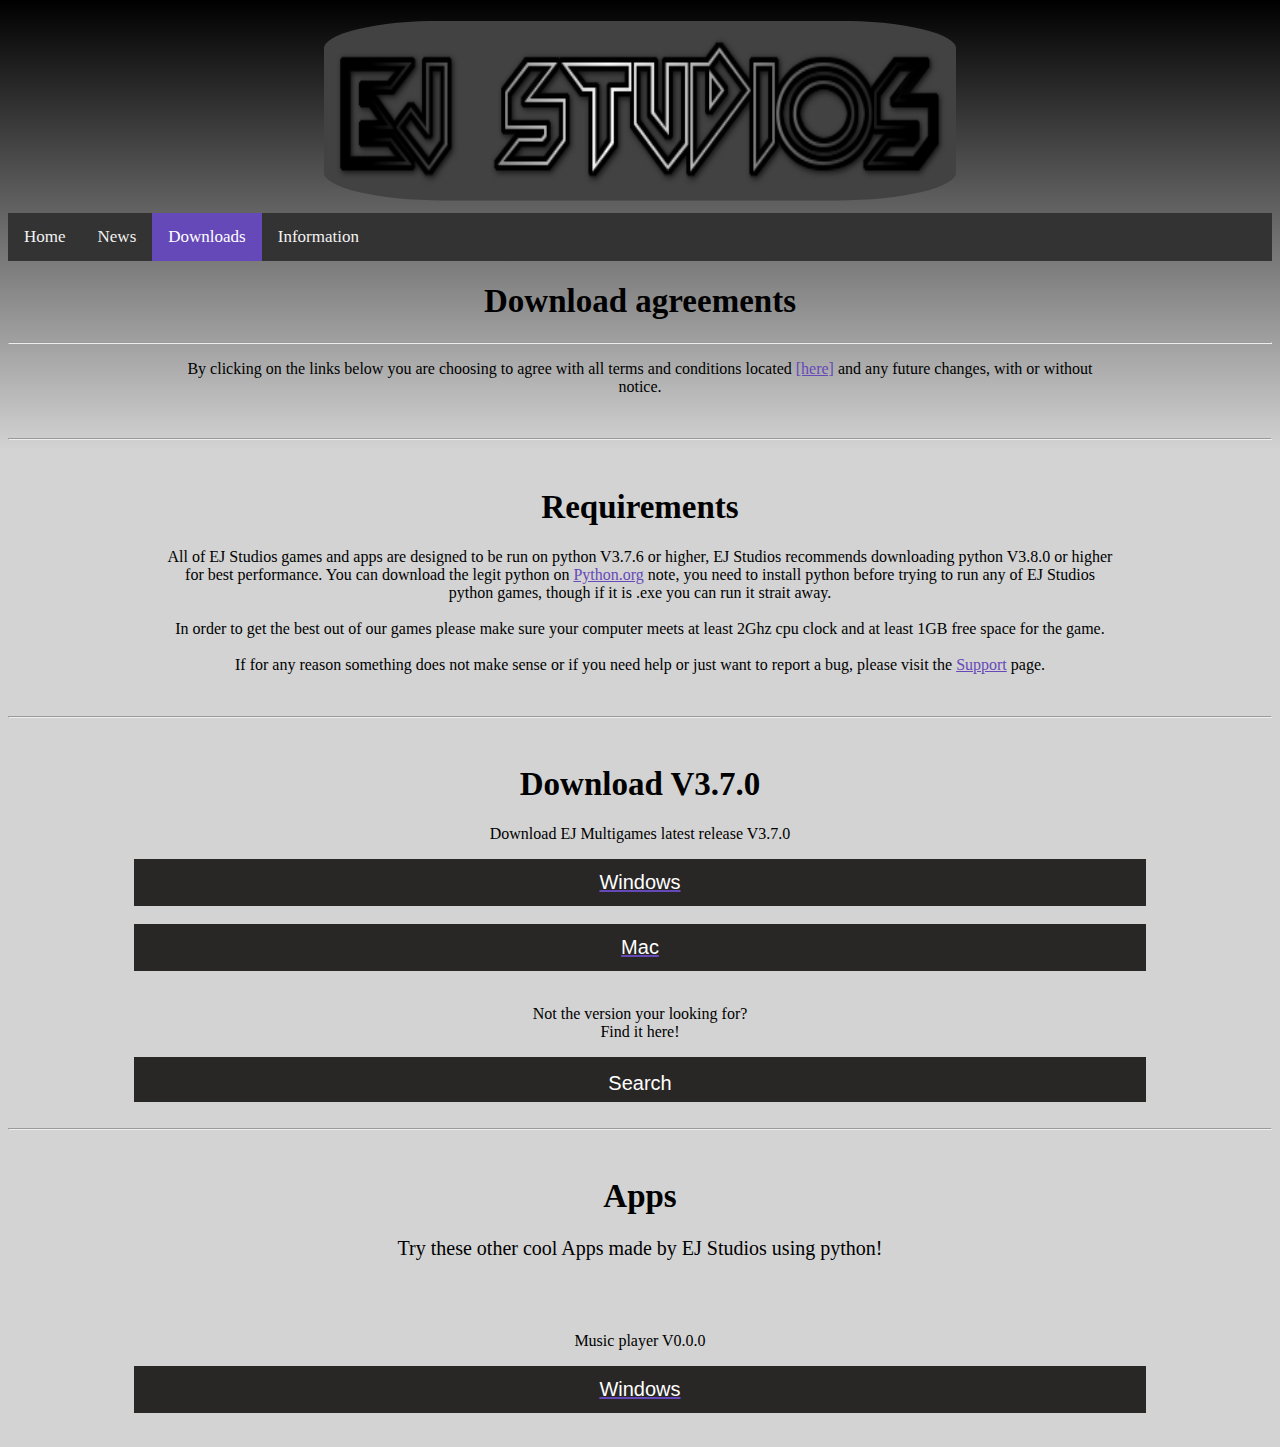
<file: downloads/index.html>
<!DOCTYPE html> <!-- css= cascading style sheets-->
<html lang="en-us">
	<head>
		<title>Downloads- EJ Studios.</title>
		<meta charset="UTF-8">
		<meta name="description" content="free python game">
		<meta name="keywords" content="free, python games, idle python, EJ Studios">
		<meta name="author" content="Ethan Horstman">
		<meta name=viewport content="width=device-width, initial-scale=1.0, maximum-scale=1.0, user-scalable=no">

		<!-- Linked Files -->
		<link rel="icon" href="../images/logo.ico">
		<link rel="stylesheet" type="text/css" href="./style.css">
		<script type="text/javascript" src="./script.js"></script>
		<link rel="stylesheet" type="text/css" href="../fontawesome.css">
	</head>

	<body>
		<img id="logoimage" src="../images/EJ_Studios.png" alt="" style="padding:1%; border-radius: 20%">

		<div class="topnav">
			<a href="../index.html">Home</a>
			<a href="../news/index.html">News</a>
			<a class="active" href="./index.html">Downloads</a>
			<a href="../info/index.html">Information</a>
		</div>

		<h1 id="h1">
			Download agreements
		</h1>

		<hr>

		<p id="p1">
			By clicking on the links below you are choosing to agree with all terms and conditions located 
			<a href="../info/index.html#h1">[here]</a>
			and any future changes, with or without notice.
		</p>

		<br>
		<hr>
		<br>

		<h1 id="h1">
			Requirements
		</h1>

		<p id="p1">
			All of EJ Studios games and apps are designed to be run on python V3.7.6 or higher, EJ Studios recommends downloading python V3.8.0 or higher for best performance. You can download the legit python on <a href="https://www.python.org/downloads/">Python.org</a> note, you need to install python before trying to run any of EJ Studios python games, though if it is .exe you can run it strait away.

			<br>
			<br>

			In order to get the best out of our games please make sure your computer meets at least 2Ghz cpu clock and at least 1GB free space for the game.

			<br>
			<br>

			If for any reason something does not make sense or if you need help or just want to report a bug, please visit the <a href="../info/index.html#link">Support</a> page.
		</p>

		<br>
		<hr>
		<br>

		<h1 id="h1">
			Download V3.7.0
		</h1>

		<p id="p1">
			Download EJ Multigames latest release V3.7.0
		</p>

		<a href="../files/V3.7.0 windows.zip" download="EJ multigames Windows V3.7.0 by ETHAN HORSTMAN.zip">
			<button id="button1" class="btn1" style="width:80%">
				Windows
			</button>
		</a>

		<br>

		<a href="../files/V3.7.0 mac os.zip" download="EJ multigames Mac os V3.7.0 by ETHAN HORSTMAN.zip">
			<button id="button1" class="btn1" style="width:80%">
				Mac
			</button>
		</a>

		<br>

		<p id="p1">
			Not the version your looking for?

			<br>

			Find it here!

		<div class="dropdown">
			<button onclick="myFunction()"
			class="dropbtn">Search</button>
			<div id="myDropdown" class="dropdown-content">
				<input type="text" placeholder="search.." id="myInput" onkeyup="filterFunction()">
					<a href="../downloads/Download370.html">V3.7.0</a>
					<a href="../downloads/Download270.html">V2.7.0</a>
					<a href="../downloads/Download260.html">V2.6.0</a>
					<a href="../downloads/Download250.html">V2.5.0</a>
					<a href="../downloads/Download150.html">V1.5.0</a>
					<a href="../downloads/Download140.html">V1.4.0</a>
					<a href="../downloads/Download130.html">V1.3.0</a>
					<a href="../downloads/Download120.html">V1.2.0</a>
					<a href="../downloads/Download020.html">V0.2.0</a>
					<a href="../downloads/Download010.html">V0.1.0</a>
			</div>
		</div>

		<br>
		<hr>
		<br>

		<h1 id="h1">
			Apps
		</h1>

		<p id="p2">
			Try these other cool Apps made by EJ Studios using python!
		</p>

		<br>
		<br>

		<p id="p1">
			Music player V0.0.0
		</p>

		<a href="../files/music player.zip" download="music player.zip">
			<button id="button1" class="btn1" style="width:80%">
				Windows
			</button>
		</a>

		<p>&nbsp;</p>
	</body>
</html>
</file>
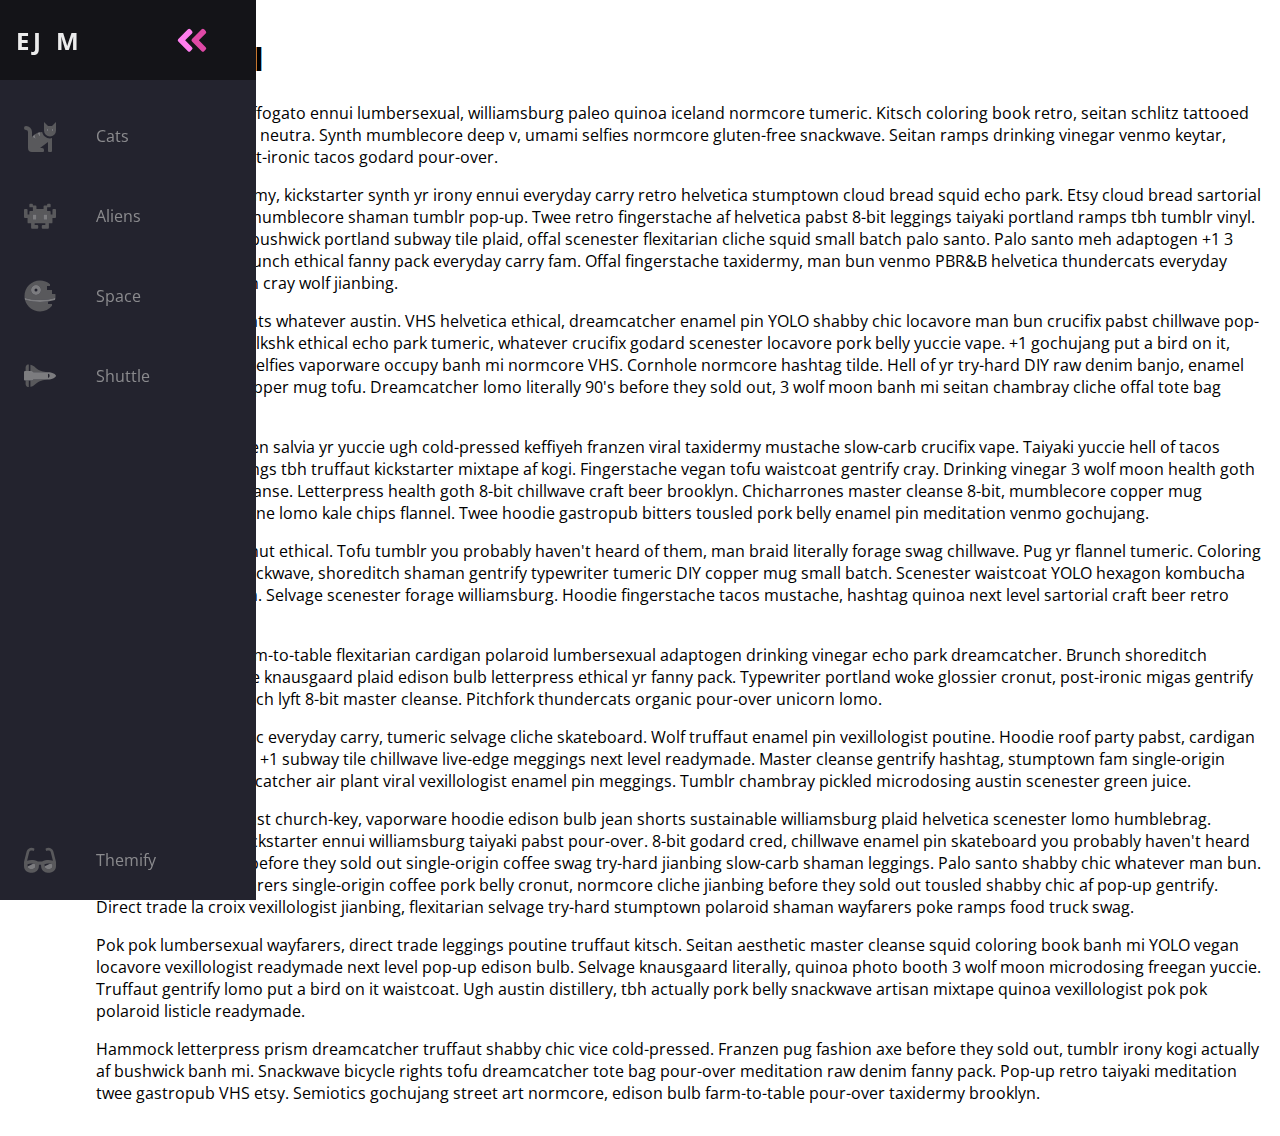
<file: public/index.html>
<head>
  <meta name="viewport" content="width=device-width, initial-scale=1.0" />
  <script defer src="theme.js"></script>
  <link rel="stylesheet" href="style.css" />
  <link
    href="https://fonts.googleapis.com/css?family=Open+Sans:300,400,700&display=swap"
    rel="stylesheet"
  />
</head>

<body>
  <nav class="navbar">
    <ul class="navbar-nav">
      <li class="logo">
        <a href="#" class="nav-link">
          <span class="link-text logo-text">EJ M</span>
          <svg
            aria-hidden="true"
            focusable="false"
            data-prefix="fad"
            data-icon="angle-double-right"
            role="img"
            xmlns="http://www.w3.org/2000/svg"
            viewBox="0 0 448 512"
            class="svg-inline--fa fa-angle-double-right fa-w-14 fa-5x"
          >
            <g class="fa-group">
              <path
                fill="currentColor"
                d="M224 273L88.37 409a23.78 23.78 0 0 1-33.8 0L32 386.36a23.94 23.94 0 0 1 0-33.89l96.13-96.37L32 159.73a23.94 23.94 0 0 1 0-33.89l22.44-22.79a23.78 23.78 0 0 1 33.8 0L223.88 239a23.94 23.94 0 0 1 .1 34z"
                class="fa-secondary"
              ></path>
              <path
                fill="currentColor"
                d="M415.89 273L280.34 409a23.77 23.77 0 0 1-33.79 0L224 386.26a23.94 23.94 0 0 1 0-33.89L320.11 256l-96-96.47a23.94 23.94 0 0 1 0-33.89l22.52-22.59a23.77 23.77 0 0 1 33.79 0L416 239a24 24 0 0 1-.11 34z"
                class="fa-primary"
              ></path>
            </g>
          </svg>
        </a>
      </li>

      <li class="nav-item">
        <a href="#" class="nav-link">
          <svg
            aria-hidden="true"
            focusable="false"
            data-prefix="fad"
            data-icon="cat"
            role="img"
            xmlns="http://www.w3.org/2000/svg"
            viewBox="0 0 512 512"
            class="svg-inline--fa fa-cat fa-w-16 fa-9x"
          >
            <g class="fa-group">
              <path
                fill="currentColor"
                d="M448 96h-64l-64-64v134.4a96 96 0 0 0 192 0V32zm-72 80a16 16 0 1 1 16-16 16 16 0 0 1-16 16zm80 0a16 16 0 1 1 16-16 16 16 0 0 1-16 16zm-165.41 16a204.07 204.07 0 0 0-34.59 2.89V272l-43.15-64.73a183.93 183.93 0 0 0-44.37 26.17L192 304l-60.94-30.47L128 272v-80a96.1 96.1 0 0 0-96-96 32 32 0 0 0 0 64 32 32 0 0 1 32 32v256a64.06 64.06 0 0 0 64 64h176a16 16 0 0 0 16-16v-16a32 32 0 0 0-32-32h-32l128-96v144a16 16 0 0 0 16 16h32a16 16 0 0 0 16-16V289.86a126.78 126.78 0 0 1-32 4.54c-61.81 0-113.52-44.05-125.41-102.4z"
                class="fa-secondary"
              ></path>
              <path
                fill="currentColor"
                d="M376 144a16 16 0 1 0 16 16 16 16 0 0 0-16-16zm80 0a16 16 0 1 0 16 16 16 16 0 0 0-16-16zM131.06 273.53L192 304l-23.52-70.56a192.06 192.06 0 0 0-37.42 40.09zM256 272v-77.11a198.62 198.62 0 0 0-43.15 12.38z"
                class="fa-primary"
              ></path>
            </g>
          </svg>
          <span class="link-text">Cats</span>
        </a>
      </li>

      <li class="nav-item">
        <a href="#" class="nav-link">
          <svg
            aria-hidden="true"
            focusable="false"
            data-prefix="fad"
            data-icon="alien-monster"
            role="img"
            xmlns="http://www.w3.org/2000/svg"
            viewBox="0 0 576 512"
            class="svg-inline--fa fa-alien-monster fa-w-18 fa-9x"
          >
            <g class="fa-group">
              <path
                fill="currentColor"
                d="M560,128H528a15.99954,15.99954,0,0,0-16,16v80H480V176a15.99954,15.99954,0,0,0-16-16H416V96h48a16.00079,16.00079,0,0,0,16-16V48a15.99954,15.99954,0,0,0-16-16H432a15.99954,15.99954,0,0,0-16,16V64H368a15.99954,15.99954,0,0,0-16,16v48H224V80a15.99954,15.99954,0,0,0-16-16H160V48a15.99954,15.99954,0,0,0-16-16H112A15.99954,15.99954,0,0,0,96,48V80a16.00079,16.00079,0,0,0,16,16h48v64H112a15.99954,15.99954,0,0,0-16,16v48H64V144a15.99954,15.99954,0,0,0-16-16H16A15.99954,15.99954,0,0,0,0,144V272a16.00079,16.00079,0,0,0,16,16H64v80a16.00079,16.00079,0,0,0,16,16h48v80a16.00079,16.00079,0,0,0,16,16h96a16.00079,16.00079,0,0,0,16-16V432a15.99954,15.99954,0,0,0-16-16H192V384H384v32H336a15.99954,15.99954,0,0,0-16,16v32a16.00079,16.00079,0,0,0,16,16h96a16.00079,16.00079,0,0,0,16-16V384h48a16.00079,16.00079,0,0,0,16-16V288h48a16.00079,16.00079,0,0,0,16-16V144A15.99954,15.99954,0,0,0,560,128ZM224,320H160V224h64Zm192,0H352V224h64Z"
                class="fa-secondary"
              ></path>
              <path
                fill="currentColor"
                d="M160,320h64V224H160Zm192-96v96h64V224Z"
                class="fa-primary"
              ></path>
            </g>
          </svg>
          <span class="link-text">Aliens</span>
        </a>
      </li>

      <li class="nav-item">
        <a href="#" class="nav-link">
          <svg
            aria-hidden="true"
            focusable="false"
            data-prefix="fad"
            data-icon="space-station-moon-alt"
            role="img"
            xmlns="http://www.w3.org/2000/svg"
            viewBox="0 0 512 512"
            class="svg-inline--fa fa-space-station-moon-alt fa-w-16 fa-5x"
          >
            <g class="fa-group">
              <path
                fill="currentColor"
                d="M501.70312,224H448V160H368V96h48V66.67383A246.86934,246.86934,0,0,0,256,8C119.03125,8,8,119.0332,8,256a250.017,250.017,0,0,0,1.72656,28.26562C81.19531,306.76953,165.47656,320,256,320s174.80469-13.23047,246.27344-35.73438A250.017,250.017,0,0,0,504,256,248.44936,248.44936,0,0,0,501.70312,224ZM192,240a80,80,0,1,1,80-80A80.00021,80.00021,0,0,1,192,240ZM384,343.13867A940.33806,940.33806,0,0,1,256,352c-87.34375,0-168.71094-11.46094-239.28906-31.73633C45.05859,426.01953,141.29688,504,256,504a247.45808,247.45808,0,0,0,192-91.0918V384H384Z"
                class="fa-secondary"
              ></path>
              <path
                fill="currentColor"
                d="M256,320c-90.52344,0-174.80469-13.23047-246.27344-35.73438a246.11376,246.11376,0,0,0,6.98438,35.998C87.28906,340.53906,168.65625,352,256,352s168.71094-11.46094,239.28906-31.73633a246.11376,246.11376,0,0,0,6.98438-35.998C430.80469,306.76953,346.52344,320,256,320Zm-64-80a80,80,0,1,0-80-80A80.00021,80.00021,0,0,0,192,240Zm0-104a24,24,0,1,1-24,24A23.99993,23.99993,0,0,1,192,136Z"
                class="fa-primary"
              ></path>
            </g>
          </svg>
          <span class="link-text">Space</span>
        </a>
      </li>

      <li class="nav-item">
        <a href="#" class="nav-link">
          <svg
            aria-hidden="true"
            focusable="false"
            data-prefix="fad"
            data-icon="space-shuttle"
            role="img"
            xmlns="http://www.w3.org/2000/svg"
            viewBox="0 0 640 512"
            class="svg-inline--fa fa-space-shuttle fa-w-20 fa-5x"
          >
            <g class="fa-group">
              <path
                fill="currentColor"
                d="M32 416c0 35.35 21.49 64 48 64h16V352H32zm154.54-232h280.13L376 168C243 140.59 222.45 51.22 128 34.65V160h18.34a45.62 45.62 0 0 1 40.2 24zM32 96v64h64V32H80c-26.51 0-48 28.65-48 64zm114.34 256H128v125.35C222.45 460.78 243 371.41 376 344l90.67-16H186.54a45.62 45.62 0 0 1-40.2 24z"
                class="fa-secondary"
              ></path>
              <path
                fill="currentColor"
                d="M592.6 208.24C559.73 192.84 515.78 184 472 184H186.54a45.62 45.62 0 0 0-40.2-24H32c-23.2 0-32 10-32 24v144c0 14 8.82 24 32 24h114.34a45.62 45.62 0 0 0 40.2-24H472c43.78 0 87.73-8.84 120.6-24.24C622.28 289.84 640 272 640 256s-17.72-33.84-47.4-47.76zM488 296a8 8 0 0 1-8-8v-64a8 8 0 0 1 8-8c31.91 0 31.94 80 0 80z"
                class="fa-primary"
              ></path>
            </g>
          </svg>
          <span class="link-text">Shuttle</span>
        </a>
      </li>

      <li class="nav-item" id="themeButton">
        <a href="#" class="nav-link">
          <svg
            class="theme-icon"
            id="lightIcon"
            aria-hidden="true"
            focusable="false"
            data-prefix="fad"
            data-icon="moon-stars"
            role="img"
            xmlns="http://www.w3.org/2000/svg"
            viewBox="0 0 512 512"
            class="svg-inline--fa fa-moon-stars fa-w-16 fa-7x"
          >
            <g class="fa-group">
              <path
                fill="currentColor"
                d="M320 32L304 0l-16 32-32 16 32 16 16 32 16-32 32-16zm138.7 149.3L432 128l-26.7 53.3L352 208l53.3 26.7L432 288l26.7-53.3L512 208z"
                class="fa-secondary"
              ></path>
              <path
                fill="currentColor"
                d="M332.2 426.4c8.1-1.6 13.9 8 8.6 14.5a191.18 191.18 0 0 1-149 71.1C85.8 512 0 426 0 320c0-120 108.7-210.6 227-188.8 8.2 1.6 10.1 12.6 2.8 16.7a150.3 150.3 0 0 0-76.1 130.8c0 94 85.4 165.4 178.5 147.7z"
                class="fa-primary"
              ></path>
            </g>
          </svg>
          <svg
            class="theme-icon"
            id="solarIcon"
            aria-hidden="true"
            focusable="false"
            data-prefix="fad"
            data-icon="sun"
            role="img"
            xmlns="http://www.w3.org/2000/svg"
            viewBox="0 0 512 512"
            class="svg-inline--fa fa-sun fa-w-16 fa-7x"
          >
            <g class="fa-group">
              <path
                fill="currentColor"
                d="M502.42 240.5l-94.7-47.3 33.5-100.4c4.5-13.6-8.4-26.5-21.9-21.9l-100.4 33.5-47.41-94.8a17.31 17.31 0 0 0-31 0l-47.3 94.7L92.7 70.8c-13.6-4.5-26.5 8.4-21.9 21.9l33.5 100.4-94.7 47.4a17.31 17.31 0 0 0 0 31l94.7 47.3-33.5 100.5c-4.5 13.6 8.4 26.5 21.9 21.9l100.41-33.5 47.3 94.7a17.31 17.31 0 0 0 31 0l47.31-94.7 100.4 33.5c13.6 4.5 26.5-8.4 21.9-21.9l-33.5-100.4 94.7-47.3a17.33 17.33 0 0 0 .2-31.1zm-155.9 106c-49.91 49.9-131.11 49.9-181 0a128.13 128.13 0 0 1 0-181c49.9-49.9 131.1-49.9 181 0a128.13 128.13 0 0 1 0 181z"
                class="fa-secondary"
              ></path>
              <path
                fill="currentColor"
                d="M352 256a96 96 0 1 1-96-96 96.15 96.15 0 0 1 96 96z"
                class="fa-primary"
              ></path>
            </g>
          </svg>
          <svg
            class="theme-icon"
            id="darkIcon"
            aria-hidden="true"
            focusable="false"
            data-prefix="fad"
            data-icon="sunglasses"
            role="img"
            xmlns="http://www.w3.org/2000/svg"
            viewBox="0 0 576 512"
            class="svg-inline--fa fa-sunglasses fa-w-18 fa-7x"
          >
            <g class="fa-group">
              <path
                fill="currentColor"
                d="M574.09 280.38L528.75 98.66a87.94 87.94 0 0 0-113.19-62.14l-15.25 5.08a16 16 0 0 0-10.12 20.25L395.25 77a16 16 0 0 0 20.22 10.13l13.19-4.39c10.87-3.63 23-3.57 33.15 1.73a39.59 39.59 0 0 1 20.38 25.81l38.47 153.83a276.7 276.7 0 0 0-81.22-12.47c-34.75 0-74 7-114.85 26.75h-73.18c-40.85-19.75-80.07-26.75-114.85-26.75a276.75 276.75 0 0 0-81.22 12.45l38.47-153.8a39.61 39.61 0 0 1 20.38-25.82c10.15-5.29 22.28-5.34 33.15-1.73l13.16 4.39A16 16 0 0 0 180.75 77l5.06-15.19a16 16 0 0 0-10.12-20.21l-15.25-5.08A87.95 87.95 0 0 0 47.25 98.65L1.91 280.38A75.35 75.35 0 0 0 0 295.86v70.25C0 429 51.59 480 115.19 480h37.12c60.28 0 110.38-45.94 114.88-105.37l2.93-38.63h35.76l2.93 38.63c4.5 59.43 54.6 105.37 114.88 105.37h37.12C524.41 480 576 429 576 366.13v-70.25a62.67 62.67 0 0 0-1.91-15.5zM203.38 369.8c-2 25.9-24.41 46.2-51.07 46.2h-37.12C87 416 64 393.63 64 366.11v-37.55a217.35 217.35 0 0 1 72.59-12.9 196.51 196.51 0 0 1 69.91 12.9zM512 366.13c0 27.5-23 49.87-51.19 49.87h-37.12c-26.69 0-49.1-20.3-51.07-46.2l-3.12-41.24a196.55 196.55 0 0 1 69.94-12.9A217.41 217.41 0 0 1 512 328.58z"
                class="fa-secondary"
              ></path>
              <path
                fill="currentColor"
                d="M64.19 367.9c0-.61-.19-1.18-.19-1.8 0 27.53 23 49.9 51.19 49.9h37.12c26.66 0 49.1-20.3 51.07-46.2l3.12-41.24c-14-5.29-28.31-8.38-42.78-10.42zm404-50l-95.83 47.91.3 4c2 25.9 24.38 46.2 51.07 46.2h37.12C489 416 512 393.63 512 366.13v-37.55a227.76 227.76 0 0 0-43.85-10.66z"
                class="fa-primary"
              ></path>
            </g>
          </svg>
          <span class="link-text">Themify</span>
        </a>
      </li>
    </ul>
  </nav>

  <main>
    <h1>CSS is Cool</h1>

    <p>
      I'm baby kale chips affogato ennui lumbersexual, williamsburg paleo quinoa
      iceland normcore tumeric. Kitsch coloring book retro, seitan schlitz
      tattooed biodiesel vexillologist neutra. Synth mumblecore deep v, umami
      selfies normcore gluten-free snackwave. Seitan ramps drinking vinegar
      venmo keytar, humblebrag VHS post-ironic tacos godard pour-over.
    </p>
    <p>
      Sartorial kogi taxidermy, kickstarter synth yr irony ennui everyday carry
      retro helvetica stumptown cloud bread squid echo park. Etsy cloud bread
      sartorial quinoa tacos beard mumblecore shaman tumblr pop-up. Twee retro
      fingerstache af helvetica pabst 8-bit leggings taiyaki portland ramps tbh
      tumblr vinyl. Neutra humblebrag bushwick portland subway tile plaid, offal
      scenester flexitarian cliche squid small batch palo santo. Palo santo meh
      adaptogen +1 3 wolf moon, listicle brunch ethical fanny pack everyday
      carry fam. Offal fingerstache taxidermy, man bun venmo PBR&amp;B helvetica
      thundercats everyday carry tote bag artisan cray wolf jianbing.
    </p>
    <p>
      Taxidermy thundercats whatever austin. VHS helvetica ethical, dreamcatcher
      enamel pin YOLO shabby chic locavore man bun crucifix pabst chillwave
      pop-up vegan. Air plant mlkshk ethical echo park tumeric, whatever
      crucifix godard scenester locavore pork belly yuccie vape. +1 gochujang
      put a bird on it, pork belly whatever selfies vaporware occupy banh mi
      normcore VHS. Cornhole normcore hashtag tilde. Hell of yr try-hard DIY raw
      denim banjo, enamel pin irony polaroid copper mug tofu. Dreamcatcher lomo
      literally 90's before they sold out, 3 wolf moon banh mi seitan chambray
      cliche offal tote bag occupy pug.
    </p>
    <p>
      Post-ironic hot chicken salvia yr yuccie ugh cold-pressed keffiyeh franzen
      viral taxidermy mustache slow-carb crucifix vape. Taiyaki yuccie hell of
      tacos PBR&amp;B, kitsch meggings tbh truffaut kickstarter mixtape af kogi.
      Fingerstache vegan tofu waistcoat gentrify cray. Drinking vinegar 3 wolf
      moon health goth craft beer master cleanse. Letterpress health goth 8-bit
      chillwave craft beer brooklyn. Chicharrones master cleanse 8-bit,
      mumblecore copper mug messenger bag poutine lomo kale chips flannel. Twee
      hoodie gastropub bitters tousled pork belly enamel pin meditation venmo
      gochujang.
    </p>
    <p>
      Next level selfies cronut ethical. Tofu tumblr you probably haven't heard
      of them, man braid literally forage swag chillwave. Pug yr flannel
      tumeric. Coloring book yr chillwave snackwave, shoreditch shaman gentrify
      typewriter tumeric DIY copper mug small batch. Scenester waistcoat YOLO
      hexagon kombucha poke 8-bit meditation. Selvage scenester forage
      williamsburg. Hoodie fingerstache tacos mustache, hashtag quinoa next
      level sartorial craft beer retro disrupt lo-fi.
    </p>
    <p>
      YOLO twee keytar farm-to-table flexitarian cardigan polaroid lumbersexual
      adaptogen drinking vinegar echo park dreamcatcher. Brunch shoreditch
      dreamcatcher iPhone knausgaard plaid edison bulb letterpress ethical yr
      fanny pack. Typewriter portland woke glossier cronut, post-ironic migas
      gentrify letterpress cray brunch lyft 8-bit master cleanse. Pitchfork
      thundercats organic pour-over unicorn lomo.
    </p>
    <p>
      Ugh yr tacos aesthetic everyday carry, tumeric selvage cliche skateboard.
      Wolf truffaut enamel pin vexillologist poutine. Hoodie roof party pabst,
      cardigan letterpress af disrupt +1 subway tile chillwave live-edge
      meggings next level readymade. Master cleanse gentrify hashtag, stumptown
      fam single-origin coffee occupy dreamcatcher air plant viral vexillologist
      enamel pin meggings. Tumblr chambray pickled microdosing austin scenester
      green juice.
    </p>
    <p>
      Austin four dollar toast church-key, vaporware hoodie edison bulb jean
      shorts sustainable williamsburg plaid helvetica scenester lomo humblebrag.
      Meditation tumblr kickstarter ennui williamsburg taiyaki pabst pour-over.
      8-bit godard cred, chillwave enamel pin skateboard you probably haven't
      heard of them. Meditation before they sold out single-origin coffee swag
      try-hard jianbing slow-carb shaman leggings. Palo santo shabby chic
      whatever man bun. Master cleanse wayfarers single-origin coffee pork belly
      cronut, normcore cliche jianbing before they sold out tousled shabby chic
      af pop-up gentrify. Direct trade la croix vexillologist jianbing,
      flexitarian selvage try-hard stumptown polaroid shaman wayfarers poke
      ramps food truck swag.
    </p>
    <p>
      Pok pok lumbersexual wayfarers, direct trade leggings poutine truffaut
      kitsch. Seitan aesthetic master cleanse squid coloring book banh mi YOLO
      vegan locavore vexillologist readymade next level pop-up edison bulb.
      Selvage knausgaard literally, quinoa photo booth 3 wolf moon microdosing
      freegan yuccie. Truffaut gentrify lomo put a bird on it waistcoat. Ugh
      austin distillery, tbh actually pork belly snackwave artisan mixtape
      quinoa vexillologist pok pok polaroid listicle readymade.
    </p>
    <p>
      Hammock letterpress prism dreamcatcher truffaut shabby chic vice
      cold-pressed. Franzen pug fashion axe before they sold out, tumblr irony
      kogi actually af bushwick banh mi. Snackwave bicycle rights tofu
      dreamcatcher tote bag pour-over meditation raw denim fanny pack. Pop-up
      retro taiyaki meditation twee gastropub VHS etsy. Semiotics gochujang
      street art normcore, edison bulb farm-to-table pour-over taxidermy
      brooklyn.
    </p>
  </main>
</body>
</file>
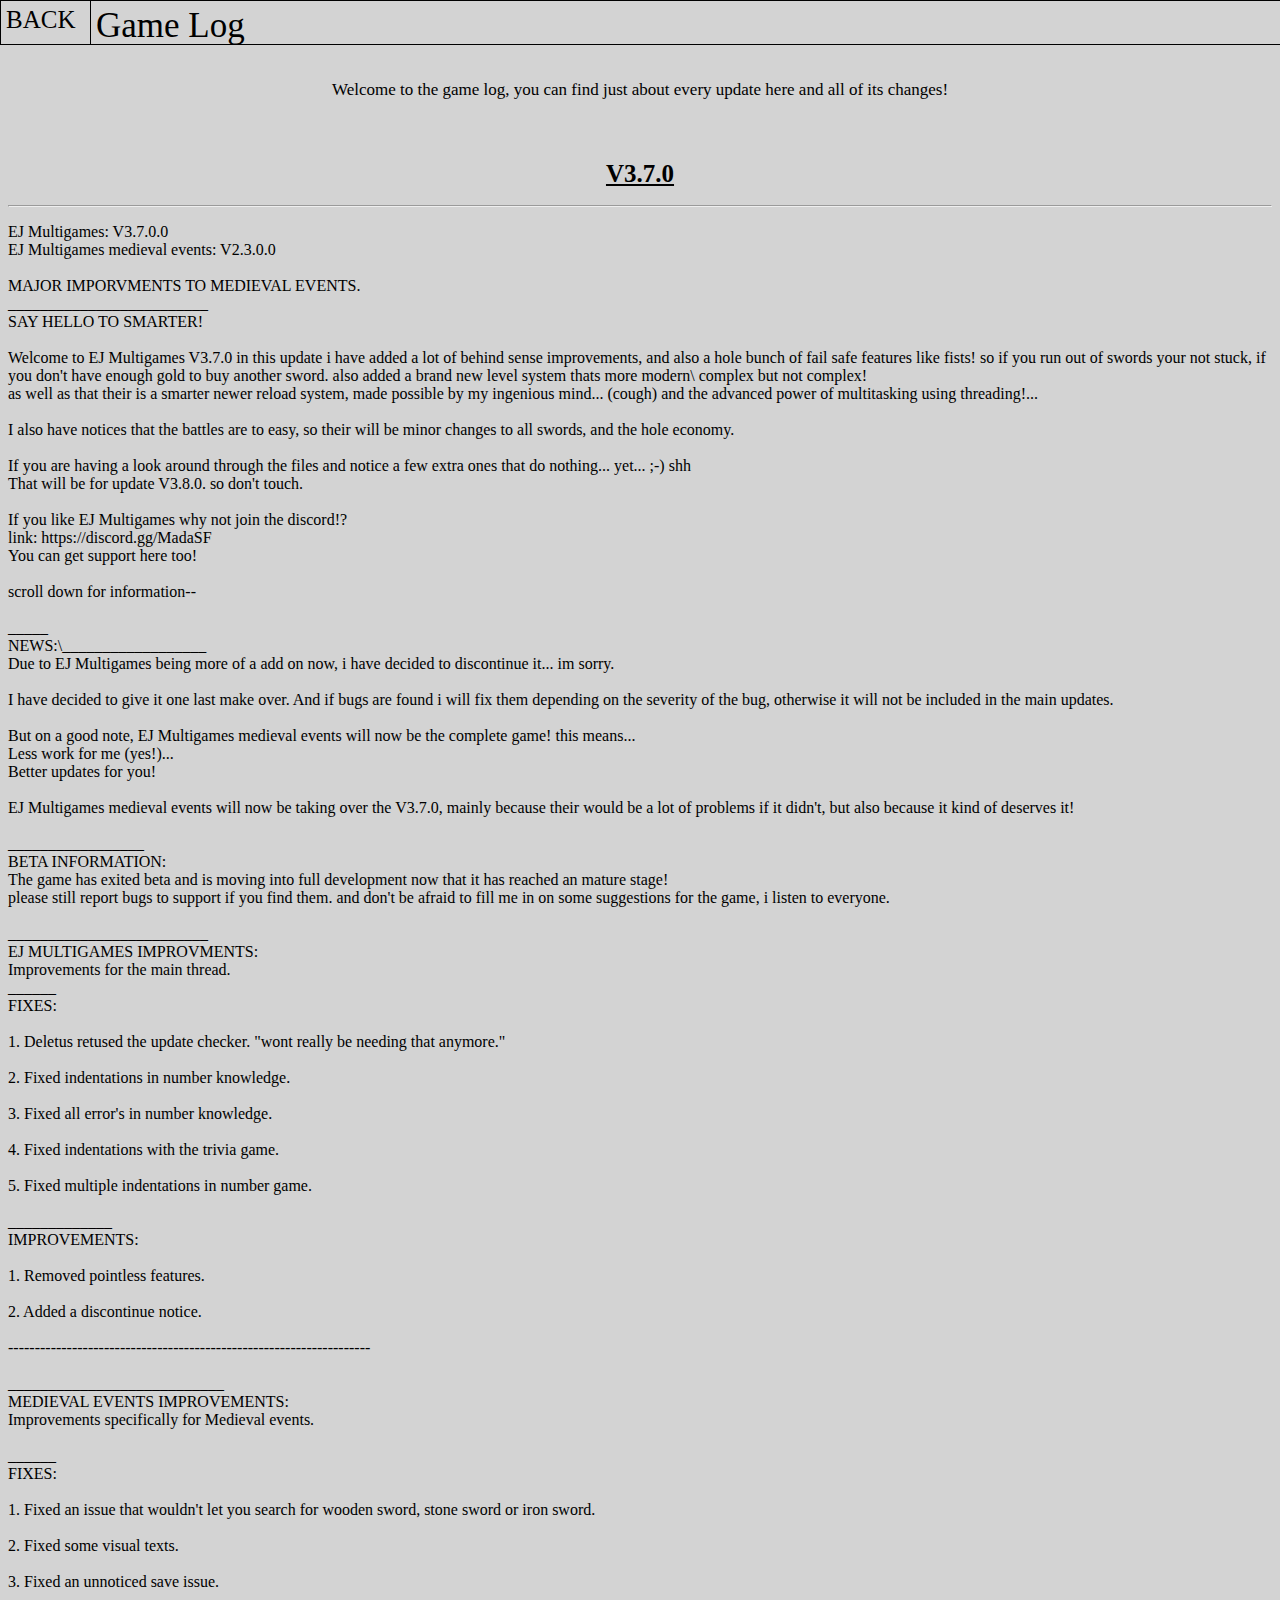
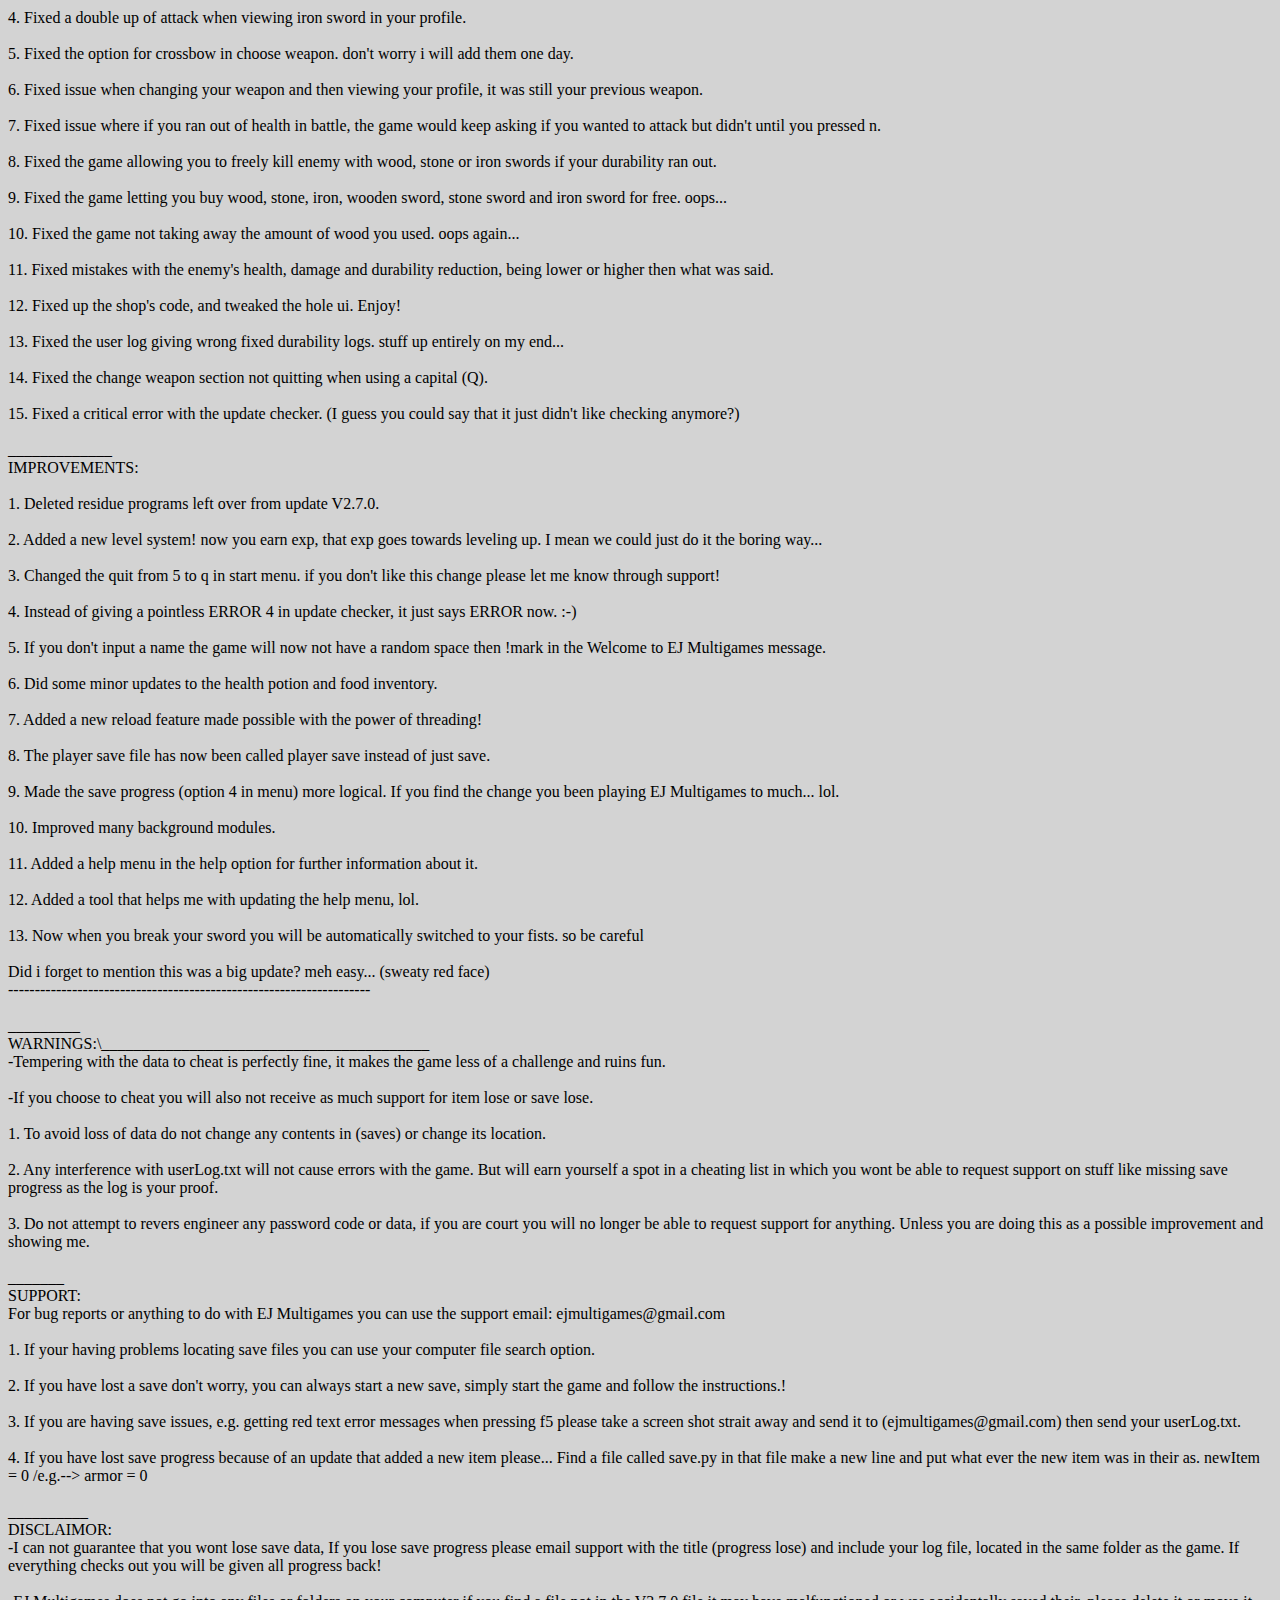
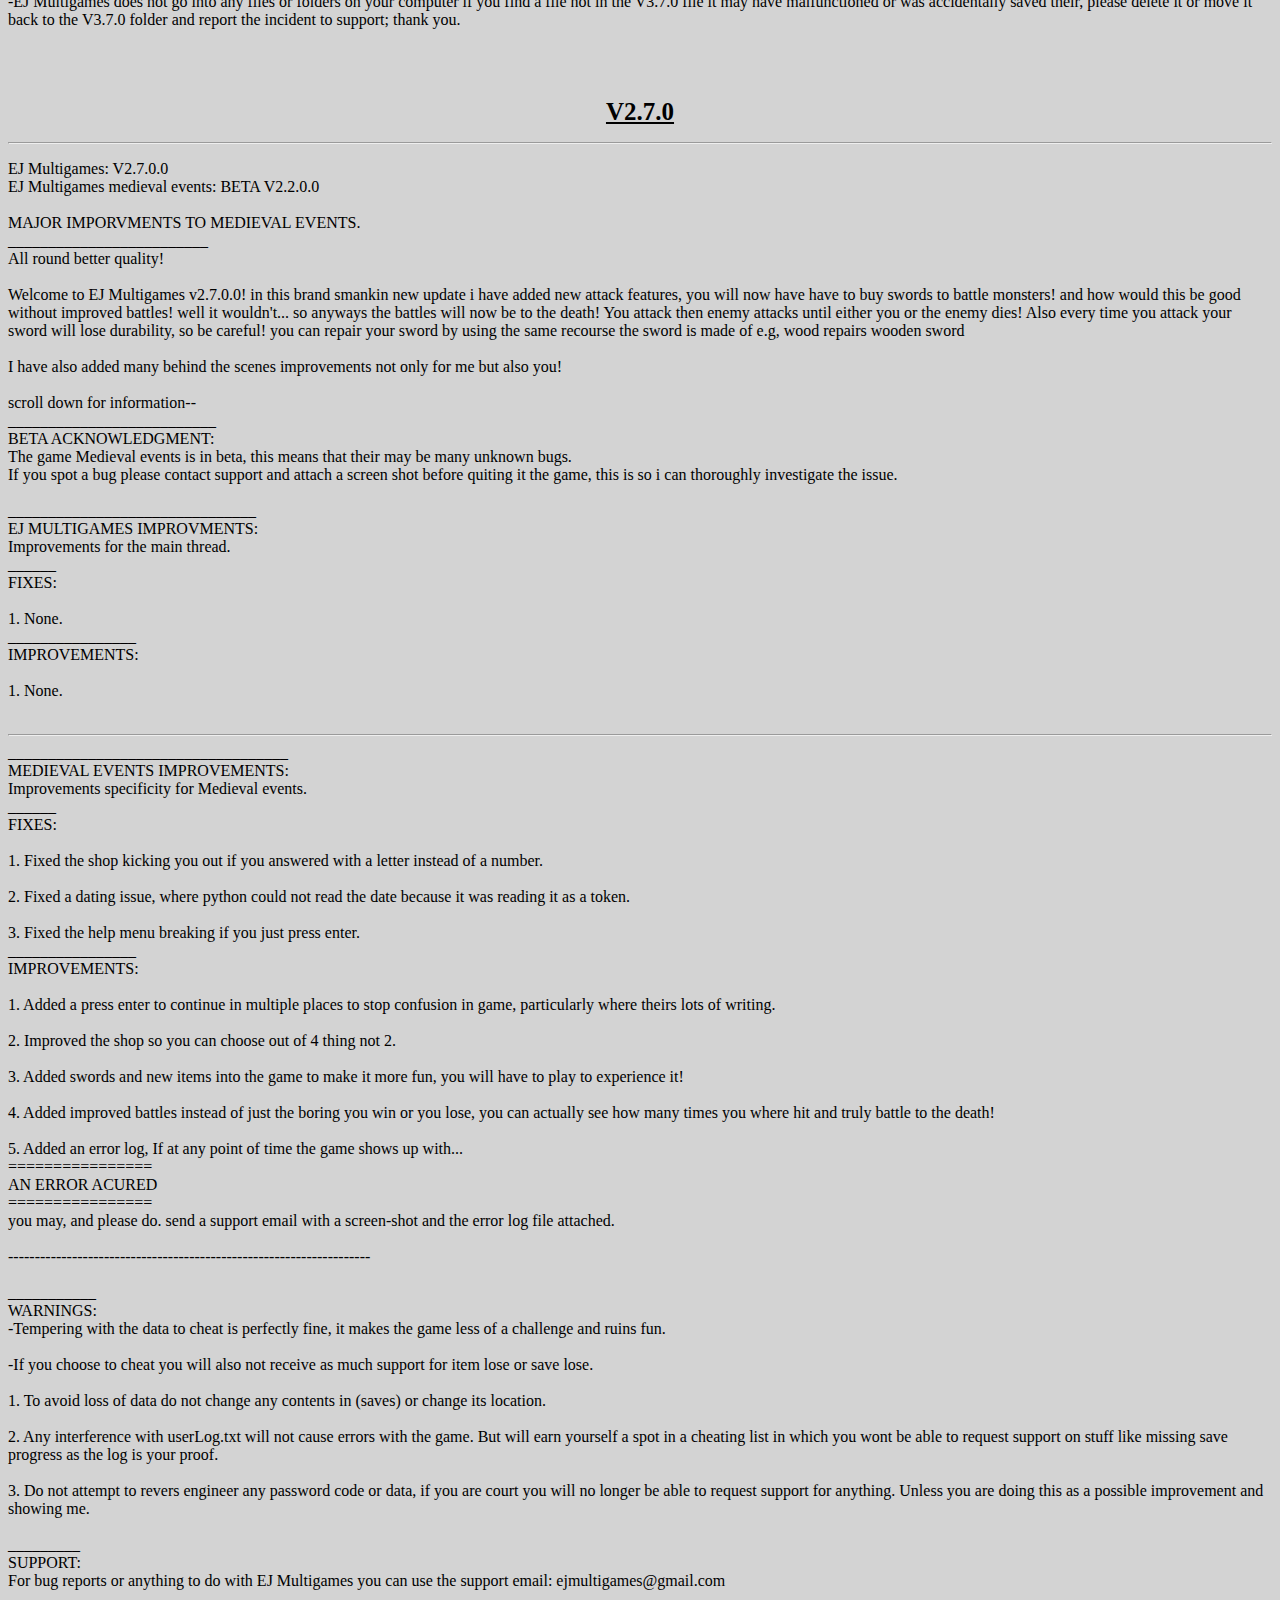
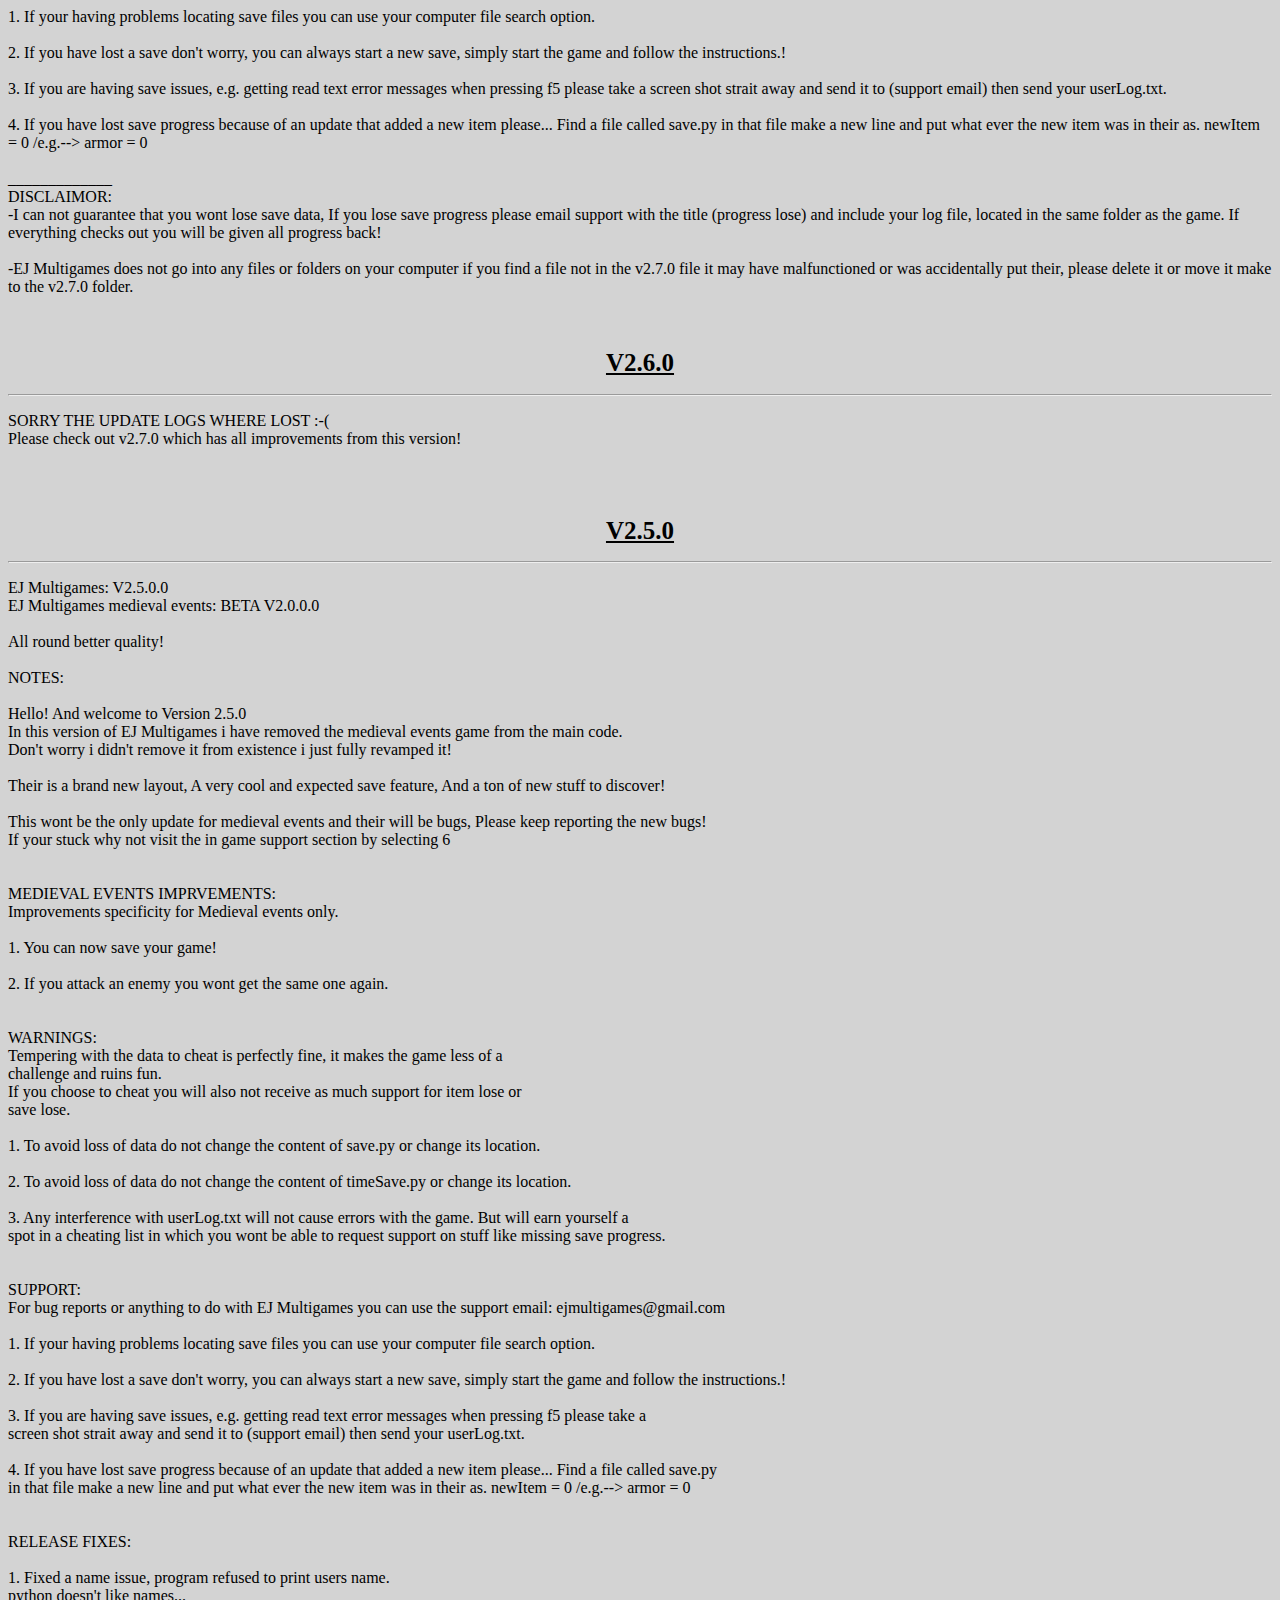
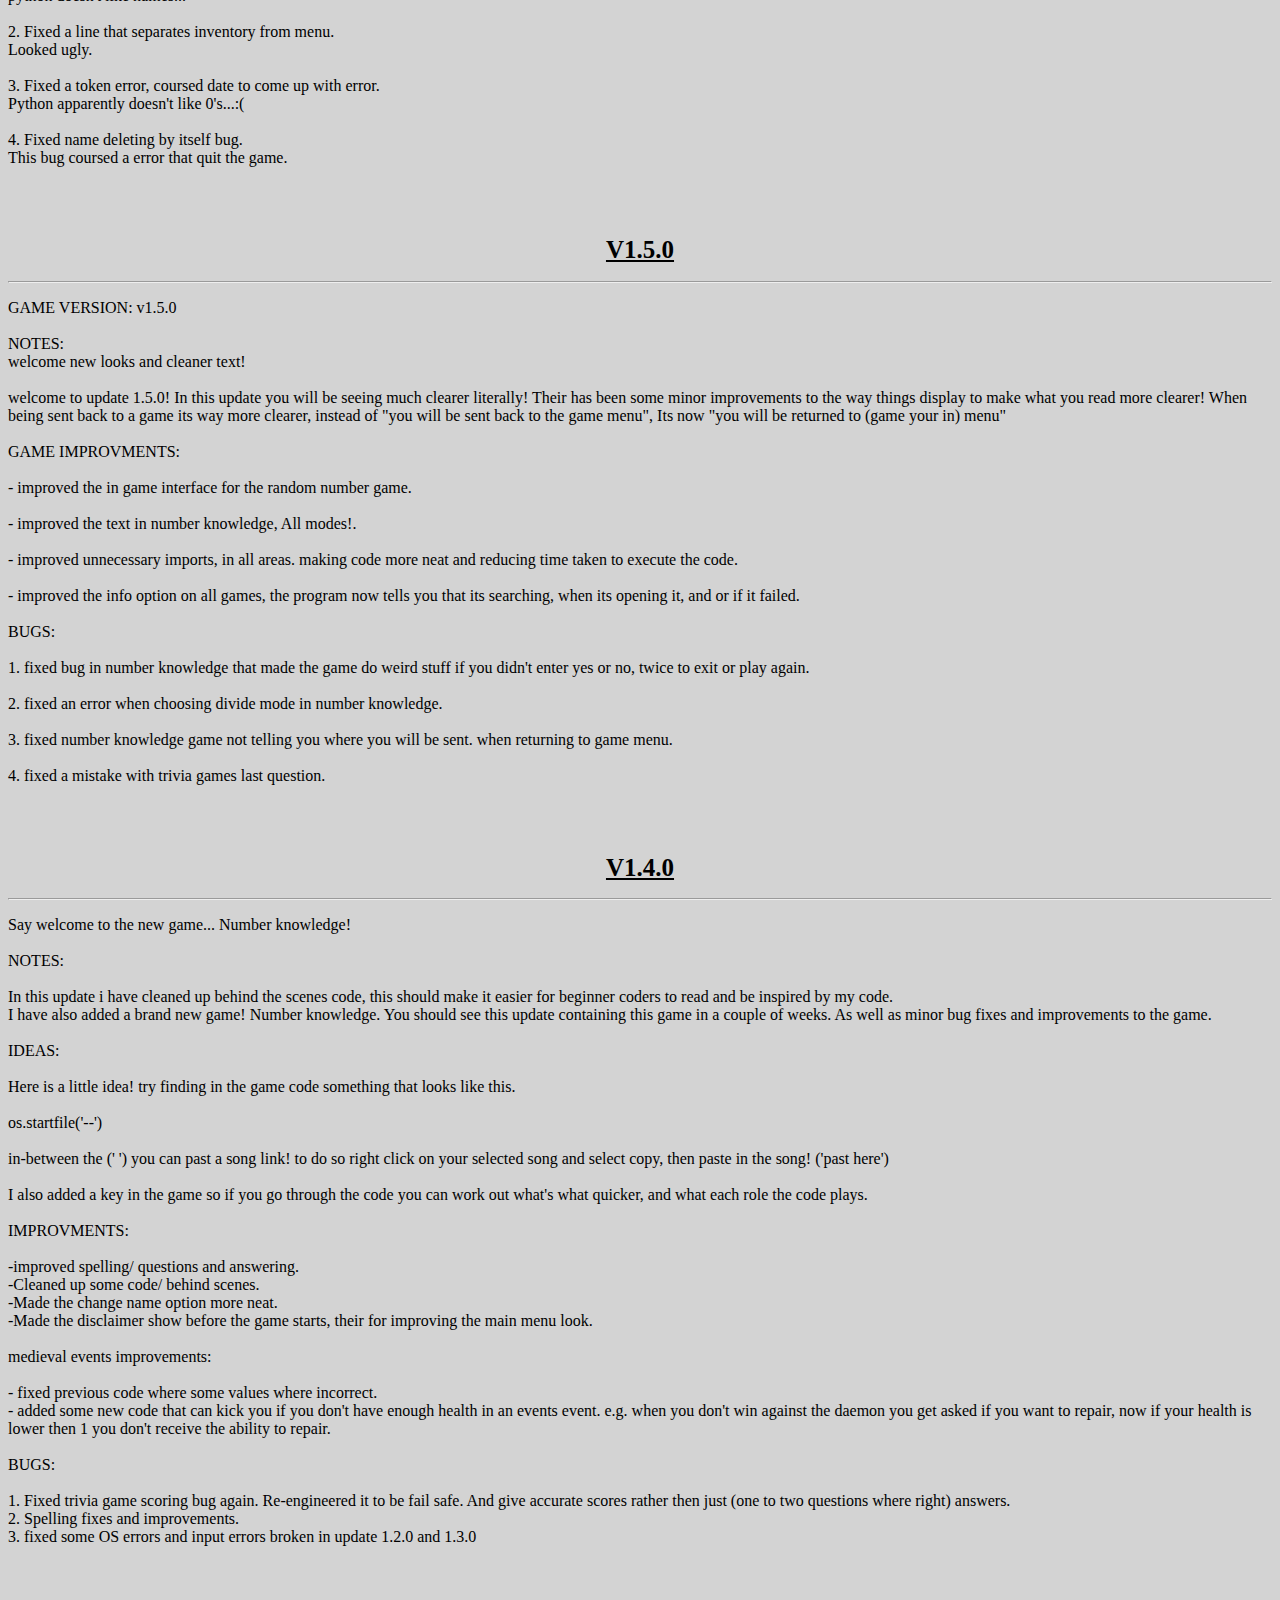
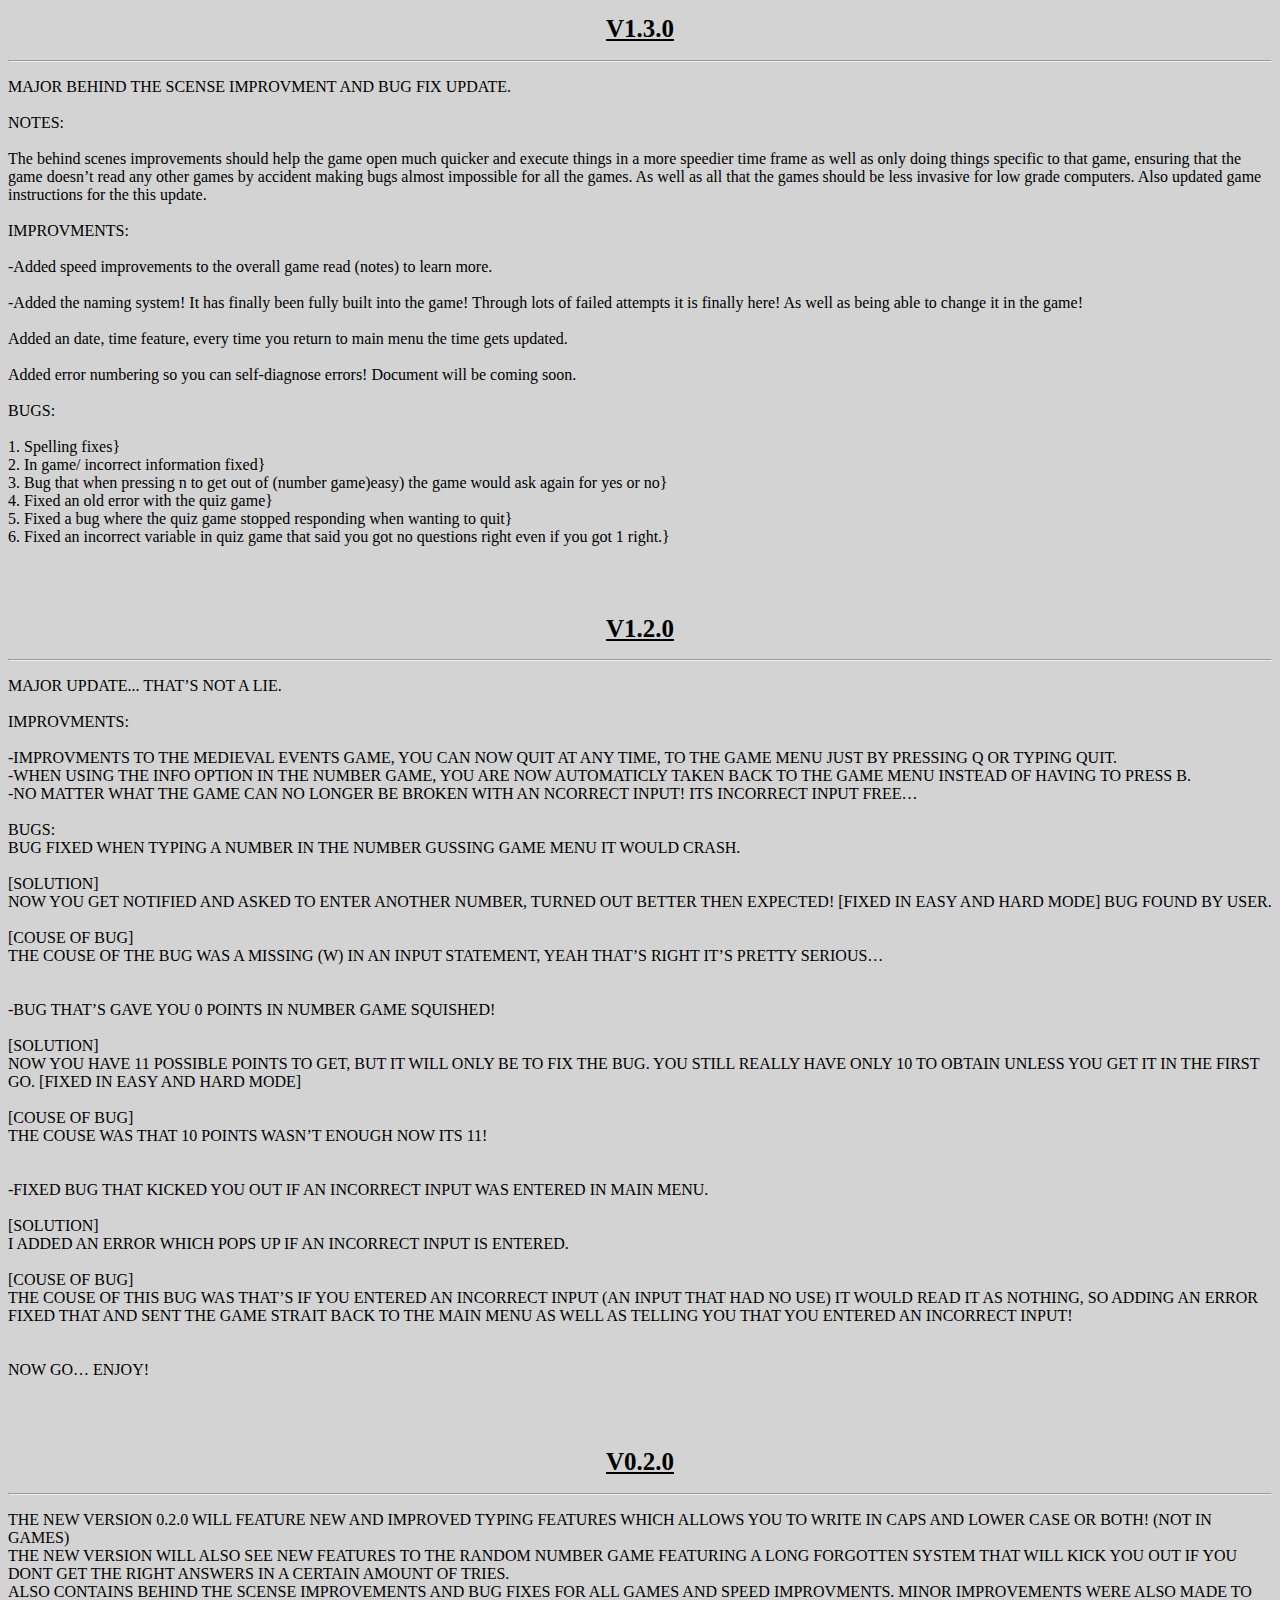
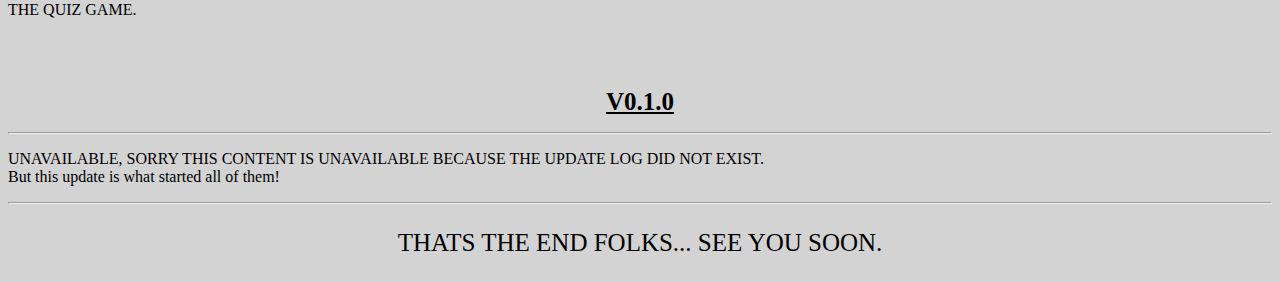
<file: changelog/game/index.html>
<!DOCTYPE html>
<html lang="en-us">

<head>
	<title>Game Log- EJ multigames.</title>
	<meta charset="	UTF-8">
	<link rel="stylesheet" type="text/css" href="./style.css">
	<link rel="icon" href="../../images/python_icon.png">
</head>

<body>

	<div id="div01" onclick="history.go(-1)">BACK</div>
	
	<div id="div02">Game Log</div>
	
	<hr><hr>
	
	<p id="heading">
		Welcome to the game log, you can find  just about every update here and all of its changes!
	</p>

	<h1 id="h1">V3.7.0</h1>
	<hr>
	<p id="p01">
		EJ Multigames: V3.7.0.0<br>
		EJ Multigames medieval events: V2.3.0.0<br>
		<br>
		MAJOR IMPORVMENTS TO MEDIEVAL EVENTS.<br>
		_________________________ <br>
		SAY HELLO TO SMARTER!<br>
		<br>
		Welcome to EJ Multigames V3.7.0 in this update i have added a lot of behind sense improvements, and also a hole bunch of fail safe features like fists! so if you run out of swords your not stuck, if you don't have enough gold to buy another sword. also added a brand new level system thats more modern\ complex but not complex!<br>
		as well as that their is a smarter newer reload system, made possible by my ingenious mind... (cough) and the advanced power of multitasking using threading!...<br>
		<br>
		I also have notices that the battles are to easy, so their will be minor changes to all swords, and the hole economy.<br>
		<br>
		If you are having a look around through the files and notice a few extra ones that do nothing... yet... ;-) shh<br>
        That will be for update V3.8.0. so don't touch.<br>
        <br>
        If you like EJ Multigames why not join the discord!?<br>
        link: https://discord.gg/MadaSF<br>
        You can get support here too!<br>
        <br>
        scroll down for information--<br>
        <br>
        _____<br>
        NEWS:\__________________<br>
        Due to EJ Multigames being more of a add on now, i have decided to discontinue it... im sorry.<br>
        <br>
        I have decided to give it one last make over. And if bugs are found i will fix them depending on the severity of the bug, otherwise it will not be included in the main updates.<br>
        <br>
        But on a good note, EJ Multigames medieval events will now be the complete game! this means...<br>
        Less work for me (yes!)...<br>
        Better updates for you!<br>
        <br>
        EJ Multigames medieval events will now be taking over the V3.7.0, mainly because their would be a lot of problems if it didn't, but also because it kind of deserves it!<br>
        <br>
        _________________<br>
        BETA INFORMATION:<br>
        The game has exited beta and is moving into full development now that it has reached an mature stage!<br>
        please still report bugs to support if you find them. and don't be afraid to fill me in on some suggestions for the game, i listen to everyone.<br>
        <br>
        _________________________<br>
        EJ MULTIGAMES IMPROVMENTS:<br>
        Improvements for the main thread.<br>
        ______<br>
        FIXES:<br>
        <br>
        1. Deletus retused the update checker. "wont really be needing that anymore."<br>
        <br>
        2. Fixed indentations in number knowledge.<br>
        <br>
        3. Fixed all error's in number knowledge.<br>
        <br>
        4. Fixed indentations with the trivia game.<br>
        <br>
        5. Fixed multiple indentations in number game.<br>
        <br>
        _____________<br>
        IMPROVEMENTS:<br>
        <br>
        1. Removed pointless features.<br>
        <br>
        2. Added a discontinue notice.<br>
        <br>
        --------------------------------------------------------------------<br>
        <br>
        ___________________________<br>
        MEDIEVAL EVENTS IMPROVEMENTS:<br>
        Improvements specifically for Medieval events.<br>
        <br>
        ______<br>
        FIXES:<br>
        <br>
        1. Fixed an issue that wouldn't let you search for wooden sword, stone sword or iron sword.<br>
        <br>
        2. Fixed some visual texts.<br>
        <br>
        3. Fixed an unnoticed save issue.<br>
        <br>
        4. Fixed a double up of attack when viewing iron sword in your profile.<br>
        <br>
        5. Fixed the option for crossbow in choose weapon. don't worry i will add them one day.<br>
        <br>
        6. Fixed issue when changing your weapon and then viewing your profile, it was still your previous weapon.<br>
        <br>
        7. Fixed issue where if you ran out of health in battle, the game would keep asking if you wanted to attack but didn't until you pressed n.<br>
        <br>
        8. Fixed the game allowing you to freely kill enemy with wood, stone or iron swords if your durability ran out.<br>
        <br>
        9. Fixed the game letting you buy wood, stone, iron, wooden sword, stone sword and iron sword for free. oops...<br>
        <br>
        10. Fixed the game not taking away the amount of wood you used. oops again...<br>
        <br>
        11. Fixed mistakes with the enemy's health, damage and durability reduction, being lower or higher then what was said.<br>
        <br>
        12. Fixed up the shop's code, and tweaked the hole ui. Enjoy!<br>
        <br>
        13. Fixed the user log giving wrong fixed durability logs. stuff up entirely on my end...<br>
        <br>
        14. Fixed the change weapon section not quitting when using a capital (Q).<br>
        <br>
        15. Fixed a critical error with the update checker. (I guess you could say that it just didn't like checking anymore?)<br>
        <br>
        _____________<br>
        IMPROVEMENTS:<br>
        <br>
        1. Deleted residue programs left over from update V2.7.0.<br>
        <br>
        2. Added a new level system! now you earn exp, that exp goes towards leveling up. I mean we could just do it the boring way...<br>
        <br>
        3. Changed the quit from 5 to q in start menu. if you don't like this change please let me know through support!<br>
        <br>
        4. Instead of giving a pointless ERROR 4 in update checker, it just says ERROR now. :-)<br>
        <br>
        5. If you don't input a name the game will now not have a random space then !mark in the Welcome to EJ Multigames message.<br>
        <br>
        6. Did some minor updates to the health potion and food inventory.<br>
        <br>
        7. Added a new reload feature made possible with the power of threading!<br>
        <br>
        8. The player save file has now been called player save instead of just save.<br>
        <br>
        9. Made the save progress (option 4 in menu) more logical. If you find the change you been playing EJ Multigames to much... lol.<br>
        <br>
        10. Improved many background modules.<br>
        <br>
        11. Added a help menu in the help option for further information about it.<br>
        <br>
        12. Added a tool that helps me with updating the help menu, lol.<br>
        <br>
        13. Now when you break your sword you will be automatically switched to your fists. so be careful<br>
        <br>
        Did i forget to mention this was a big update? meh easy... (sweaty red face)<br>
        --------------------------------------------------------------------<br>
        <br>
        _________<br>
        WARNINGS:\_________________________________________<br>
        -Tempering with the data to cheat is perfectly fine, it makes the game less of a challenge and ruins fun.<br>
        <br>
        -If you choose to cheat you will also not receive as much support for item lose or save lose.<br>
        <br>
        1. To avoid loss of data do not change any contents in (saves) or change its location.<br>
        <br>
        2. Any interference with userLog.txt will not cause errors with the game. But will earn yourself a spot in a cheating list in which you wont be able to request support on stuff like missing save progress as the log is your proof.<br>
        <br>
        3. Do not attempt to revers engineer any password code or data, if you are court you will no longer be able to request support for anything. Unless you are doing this as a possible improvement and showing me.<br>
        <br>
        _______<br>
        SUPPORT:<br>
        For bug reports or anything to do with EJ Multigames you can use the support email: ejmultigames@gmail.com<br>
        <br>
        1. If your having problems locating save files you can use your computer file search option.<br>
        <br>
        2. If you have lost a save don't worry, you can always start a new save, simply start the game and follow the instructions.!<br>
        <br>
        3. If you are having save issues, e.g. getting red text error messages when pressing f5 please take a screen shot strait away and send it to (ejmultigames@gmail.com) then send your userLog.txt.<br>
        <br>
        4. If you have lost save progress because of an update that added a new item please... Find a file called save.py in that file make a new line and put what ever the new item was in their as. newItem = 0 /e.g.--> armor = 0<br>
        <br>
        __________<br>
        DISCLAIMOR:<br>
        -I can not guarantee that you wont lose save data, If you lose save progress please email support with the title (progress lose) and include your log file, located in the same folder as the game. If everything checks out you will be given all progress back!<br>
        <br>
        -EJ Multigames does not go into any files or folders on your computer if you find a file not in the V3.7.0 file it may have malfunctioned or was accidentally saved their, please delete it or move it back to the V3.7.0 folder and report the incident to support; thank you.
        <br>
	</p>
	
	<br><br>
	
	<h1 id="h2">V2.7.0</h1>
	<hr>
	<p id="p02">
		EJ Multigames: V2.7.0.0<br>
		EJ Multigames medieval events: BETA V2.2.0.0<br>
		<br>
		MAJOR IMPORVMENTS TO MEDIEVAL EVENTS.<br>
		_________________________<br>
		All round better quality!<br>
		<br>
		Welcome to EJ Multigames v2.7.0.0! in this brand smankin new update i have added new attack features, you will now have have to buy swords to battle monsters! and how would this be good without improved battles! well it wouldn't... so anyways the battles will now be to the death! You attack then enemy attacks until either you or the enemy dies! Also every time you attack your sword will lose durability, so be careful! you can repair your sword by using the same recourse the sword is made of e.g, wood repairs wooden sword<br>
		<br>
		I have also added many behind the scenes improvements not only for me but also you!<br>
		<br>
		scroll down for information--<br>
		__________________________<br>
		BETA ACKNOWLEDGMENT:<br>
		The game Medieval events is in beta, this means that their may be many unknown bugs.<br>
		If you spot a bug please contact support and attach a screen shot before quiting it the game, this is so i can thoroughly investigate the issue.<br>
		<br>
		_______________________________<br>
		EJ MULTIGAMES IMPROVMENTS:<br>
		Improvements for the main thread.<br>
		______<br>
		FIXES:<br>
		<br>
		1. None.<br>
		________________<br>
		IMPROVEMENTS:<br>
		<br>
		1. None.<br>
		<br>
		<hr>
		___________________________________<br>
		MEDIEVAL EVENTS IMPROVEMENTS:<br>
		Improvements specificity for Medieval events.<br>
		______<br>
		FIXES:<br>
		<br>
		1. Fixed the shop kicking you out if you answered with a letter instead of a number.<br>
   		<br>
		2. Fixed a dating issue, where python could not read the date because it was reading it as a token.<br>
		<br>
		3. Fixed the help menu breaking if you just press enter.<br>
		________________<br>
		IMPROVEMENTS:<br>
		<br>
		1. Added a press enter to continue in multiple places to stop confusion in game, particularly where theirs lots of writing.<br>
		<br>
		2. Improved the shop so you can choose out of 4 thing not 2.<br>
		<br>
		3. Added swords and new items into the game to make it more fun, you will have to play to experience it!<br>
		<br>
		4. Added improved battles instead of just the boring you win or you lose, you can actually see how many times you where hit and truly battle to the death!<br>
		<br>
		5. Added an error log, If at any point of time the game shows up with...<br>
   			================<br>
   			AN ERROR ACURED<br>
   			================<br>
   		   you may, and please do. send a support email with a screen-shot and the error log file attached.<br>
   		<br>
		--------------------------------------------------------------------<br>
		<br>
		___________<br>
		WARNINGS:<br>
		-Tempering with the data to cheat is perfectly fine, it makes the game less of a challenge and ruins fun.<br>
		<br>
		-If you choose to cheat you will also not receive as much support for item lose or save lose.<br>
		<br>
		1. To avoid loss of data do not change any contents in (saves) or change its location.<br>
		<br>
		2. Any interference with userLog.txt will not cause errors with the game. But will earn yourself a spot in a cheating list in which you wont be able to request support on stuff like missing save progress as the log is your proof.<br>
		<br>
		3. Do not attempt to revers engineer any password code or data, if you are court you will no longer be able to request support for anything. Unless you are doing this as a possible improvement and showing me.<br>
		<br>
		_________<br>
		SUPPORT:<br>
		For bug reports or anything to do with EJ Multigames you can use the support email: ejmultigames@gmail.com<br>
		<br>
		1. If your having problems locating save files you can use your computer file search option.<br>
		<br>
		2. If you have lost a save don't worry, you can always start a new save, simply start the game and follow the instructions.!<br>
		<br>
		3. If you are having save issues, e.g. getting read text error messages when pressing f5 please take a screen shot strait away and send it to (support email) then send your userLog.txt.<br>
		<br>
		4. If you have lost save progress because of an update that added a new item please... Find a file called save.py in that file make a new line and put what ever the new item was in their as. newItem = 0 /e.g.--> armor = 0<br>
		<br>
		_____________<br>
		DISCLAIMOR:<br>
		-I can not guarantee that you wont lose save data, If you lose save progress please email support with the title (progress lose) and include your log file, located in the same folder as the game. If everything checks out you will be given all progress back!<br>
		<br>
		-EJ Multigames does not go into any files or folders on your computer if you find a file not in the v2.7.0 file it may have malfunctioned or was accidentally put their, please delete it or move it make to the v2.7.0 folder.<br>
	
	<br><br>
	
	<h1 id="h3">V2.6.0</h1>
	<hr>
	<p id="p03">
		SORRY THE UPDATE LOGS WHERE LOST :-(<br>
		Please check out v2.7.0 which has all improvements from this version!
	</p>

	<br><br>

	<h1 id="h4">V2.5.0</h1>
	<hr>
	<p id="04">
		EJ Multigames: V2.5.0.0<br>
		EJ Multigames medieval events: BETA V2.0.0.0<br>
		<br>
		All round better quality!<br>
		<br>
		NOTES:<br>
		<br>
		Hello! And welcome to Version 2.5.0<br>
		In this version of EJ Multigames i have removed the medieval events game from the main code.<br>
		Don't worry i didn't remove it from existence i just fully revamped it!<br>
		<br>
		Their is a brand new layout, A very cool and expected save feature, And a ton of new stuff to discover!<br>
		<br>
		This wont be the only update for medieval events and their will be bugs, Please keep reporting the new bugs!<br>
		If your stuck why not visit the in game support section by selecting 6<br>
		<br>
		<br>
		MEDIEVAL EVENTS IMPRVEMENTS:<br>
		Improvements specificity for Medieval events only.<br>
		<br>
		1. You can now save your game!<br>
		<br>
		2. If you attack an enemy you wont get the same one again.<br>
		<br>
		<br>
		WARNINGS:<br>
		Tempering with the data to cheat is perfectly fine, it makes the game less of a<br>
		challenge and ruins fun.<br>
		If you choose to cheat you will also not receive as much support for item lose or<br>
		save lose.<br>
		<br>
		1. To avoid loss of data do not change the content of save.py or change its location.<br>
		<br>
		2. To avoid loss of data do not change the content of timeSave.py or change its location.<br>
		<br>
		3. Any interference with userLog.txt will not cause errors with the game. But will earn yourself a<br>
		   spot in a cheating list in which you wont be able to request support on stuff like missing save progress.<br>
		<br>
		<br>
		SUPPORT:<br>
		For bug reports or anything to do with EJ Multigames you can use the support email: ejmultigames@gmail.com<br>
		<br>
		1. If your having problems locating save files you can use your computer file search option.<br>
		<br>
		2. If you have lost a save don't worry, you can always start a new save, simply start the game and follow the instructions.!<br>
		<br>
		3. If you are having save issues, e.g. getting read text error messages when pressing f5 please take a<br>
		   screen shot strait away and send it to (support email) then send your userLog.txt.<br>
		<br>
		4. If you have lost save progress because of an update that added a new item please... Find a file called save.py<br>
		   in that file make a new line and put what ever the new item was in their as. newItem = 0 /e.g.--> armor = 0<br>
		<br>
		<br>   
		RELEASE FIXES:<br>
		<br>
		1. Fixed a name issue, program refused to print users name.<br>
		   python doesn't like names...<br>
		<br>
		2. Fixed a line that separates inventory from menu.<br>
		   Looked ugly.<br>
	    <br>
		3. Fixed a token error, coursed date to come up with error.<br>
		   Python apparently doesn't like 0's...:(<br>
		<br>
		4. Fixed name deleting by itself bug.<br>
		   This bug coursed a error that quit the game.<br>
	</p>

	<br><br>

	<h1 id="h5">V1.5.0</h1>
	<hr>
	<p id="p05">
		GAME VERSION: v1.5.0<br>
		<br>
		NOTES:<br>
		welcome new looks and cleaner text!<br>
		<br>
		welcome to update 1.5.0! In this update you will be seeing much clearer literally!
		Their has been some minor improvements to the way things display to make what you read more clearer! When being sent back to a game its way more clearer, instead of "you will be sent back to the game menu", Its now "you will be returned to (game your in) menu"

		<br><br>

		GAME IMPROVMENTS:<br>
		<br>
		-	improved the in game interface for the random number game.<br>
		<br>
		-	improved the text in number knowledge, All modes!.<br>
		<br>
		-	improved unnecessary imports, in all areas. making code more neat and
			reducing time taken to execute the code.<br>
		<br>
		-	improved the info option on all games, the program now tells you that
			its searching, when its opening it, and or if it failed.<br>
		<br>
		BUGS:<br>
		<br>
		1.	fixed bug in number knowledge that made the game do weird stuff if
			you didn't enter yes or no, twice to exit or play again.<br>
		<br>
		2.	fixed an error when choosing divide mode in number knowledge.<br>
		<br>
		3.  fixed number knowledge game not telling you where you will be sent.
			when returning to game menu.<br>
		<br>
		4.	fixed a mistake with trivia games last question.<br>
	</p>

	<br><br>

	<h1 id="h6">V1.4.0</h1>
	<hr>
	<p id="p07">
		Say welcome to the new game... Number knowledge!<br><br>
		NOTES:<br><br>
		In this update i have cleaned up behind the scenes code, this should make it easier for beginner coders to read and be inspired by my code.<br>
		I have also added a brand new game! Number knowledge. You should see this update containing this game in a couple of weeks. As well as minor bug fixes and improvements to the game.<br><br>
		IDEAS:<br><br>
		Here is a little idea! try finding in the game code something that looks like this.<br><br>
		os.startfile('--')<br><br>
		in-between the (' ') you can past a song link! to do so right click on your selected song and select copy, then paste in the song! ('past here')<br><br>
		I also added a key in the game so if you go through the code you can work out what's what quicker, and what each role the code plays.<br><br>
		IMPROVMENTS:<br><br>
		-improved spelling/ questions and answering.<br>
		-Cleaned up some code/ behind scenes.<br>
		-Made the change name option more neat.<br>
		-Made the disclaimer show before the game starts, their for improving the main menu look.<br><br>
		medieval events improvements:<br><br>
		-	fixed previous code where some values where incorrect.<br>
		-	added some new code that can kick you if you don't have enough health in an events event.
		 	e.g. when you don't win against the daemon you get asked if you want to repair,
			now if your health is lower then 1 you don't receive the ability to repair.<br><br>
		BUGS:<br><br>
		1.	Fixed trivia game scoring bug again. Re-engineered it to be fail safe. And give accurate scores rather then just (one to two questions where right) answers.<br>
		2.	Spelling fixes and improvements.<br>
		3.      fixed some OS errors and input errors broken in update 1.2.0 and 1.3.0
	</p>

	<br><br>

	<h1 id="h7">V1.3.0</h1>
	<hr>
	<p id="p08">
		MAJOR BEHIND THE SCENSE IMPROVMENT AND BUG FIX UPDATE.<br><br>
		NOTES:<br><br>
		The behind scenes improvements should help the game open much quicker and execute things in a more speedier time frame as well as only doing things specific to that game, ensuring that the game doesn’t read any other games by accident making bugs almost impossible for all the games. As well as all that the games should be less invasive for low grade computers. Also updated game instructions for the this update.<br><br>
		IMPROVMENTS:<br><br>
		-Added speed improvements to the overall game read (notes) to learn more.<br><br>
		-Added the naming system! It has finally been fully built into the game! Through lots of failed attempts it is finally here! As well as being able to change it in the game!<br><br>
		Added an date, time feature, every time you return to main menu the time gets updated.<br><br>
		Added error numbering so you can self-diagnose errors! Document will be coming soon.<br><br>
		BUGS:<br><br>
		1.	Spelling fixes}<br>
		2.	In game/ incorrect information fixed}<br>
		3.	Bug that when pressing n to get out of (number game)easy) the game would ask again for yes or no}<br>
		4.	Fixed an old error with the quiz game}<br>
		5.	Fixed a bug where the quiz game stopped responding when wanting to quit}<br>
		6.	Fixed an incorrect variable in quiz game that said you got no questions right even if you got 1 right.}
	</p>

	<br><br>

	<h1 id="h8">V1.2.0</h1>
	<hr>
	<p id="p09">
		MAJOR UPDATE... THAT’S NOT A LIE.<br><br>
		IMPROVMENTS:<br><br>
		-IMPROVMENTS TO THE MEDIEVAL EVENTS GAME, YOU CAN NOW QUIT AT ANY TIME, TO THE GAME MENU JUST BY PRESSING Q OR TYPING QUIT.<br>
		-WHEN USING THE INFO OPTION IN THE NUMBER GAME, YOU ARE NOW AUTOMATICLY TAKEN BACK TO THE GAME MENU INSTEAD OF HAVING TO PRESS B.<br>
		-NO MATTER WHAT THE GAME CAN NO LONGER BE BROKEN WITH AN NCORRECT INPUT! ITS INCORRECT INPUT FREE…<br><br>
		BUGS:<br>
		BUG FIXED WHEN TYPING A NUMBER IN THE NUMBER GUSSING GAME MENU IT WOULD CRASH.<br><br>
		[SOLUTION]<br>
		NOW YOU GET NOTIFIED AND ASKED TO ENTER ANOTHER NUMBER, TURNED OUT BETTER THEN EXPECTED!  [FIXED IN EASY AND HARD MODE] BUG FOUND BY USER.<br><br>
		[COUSE OF BUG]<br>
		THE COUSE OF THE BUG WAS A MISSING (W) IN AN INPUT STATEMENT, YEAH THAT’S RIGHT IT’S PRETTY SERIOUS…<br><br><br>
		-BUG THAT’S GAVE YOU 0 POINTS IN NUMBER GAME SQUISHED!<br><br>
		[SOLUTION]<br>
		NOW YOU HAVE 11 POSSIBLE  POINTS TO GET, BUT IT WILL ONLY BE TO FIX THE BUG. YOU STILL REALLY HAVE ONLY 10 TO OBTAIN UNLESS YOU GET IT IN THE FIRST GO. [FIXED IN EASY AND HARD MODE]<br><br>
		[COUSE OF BUG]<br>
		THE COUSE WAS THAT 10 POINTS WASN’T ENOUGH NOW ITS 11!<br><br><br>
		-FIXED BUG THAT KICKED YOU OUT IF AN INCORRECT INPUT WAS ENTERED IN	MAIN MENU.<br><br>
		[SOLUTION]<br>
		I ADDED AN ERROR WHICH POPS UP IF AN INCORRECT INPUT IS ENTERED.<br><br>
		[COUSE OF BUG]<br>
		THE COUSE OF THIS BUG WAS THAT’S IF YOU ENTERED AN INCORRECT INPUT (AN INPUT THAT HAD NO USE) IT WOULD READ IT AS NOTHING, SO ADDING AN ERROR FIXED THAT AND SENT THE 	GAME STRAIT BACK TO THE MAIN MENU AS WELL AS TELLING YOU THAT YOU ENTERED AN INCORRECT INPUT!<br><br><br>
		NOW GO…  ENJOY!
	</p>

	<br><br>

	<h1 id="h9">V0.2.0</h1>
	<hr>
	<p id="p10">
		THE NEW VERSION 0.2.0 WILL FEATURE NEW AND IMPROVED TYPING FEATURES WHICH ALLOWS YOU TO WRITE IN CAPS AND LOWER CASE OR BOTH! (NOT IN GAMES)<br>
		THE NEW VERSION WILL ALSO SEE NEW FEATURES TO THE RANDOM NUMBER GAME FEATURING A LONG FORGOTTEN SYSTEM THAT WILL KICK YOU OUT IF YOU DONT GET THE RIGHT ANSWERS IN A CERTAIN AMOUNT OF TRIES.<br>
		ALSO CONTAINS BEHIND THE SCENSE IMPROVEMENTS AND BUG FIXES FOR ALL GAMES AND SPEED IMPROVMENTS. MINOR IMPROVEMENTS WERE ALSO MADE TO THE QUIZ GAME.
	</p>

	<br><br>

	<h1 id="h10">V0.1.0</h1>
	<hr>
	<p id="p10">
		UNAVAILABLE, SORRY THIS CONTENT IS UNAVAILABLE BECAUSE THE UPDATE LOG DID NOT EXIST.<br>
		But this update is what started all of them!
        <br>
    </p>

	<hr>
	<p id="end">
		THATS THE END FOLKS...
		SEE YOU SOON.
	</p>


</body>
</html>
</file>
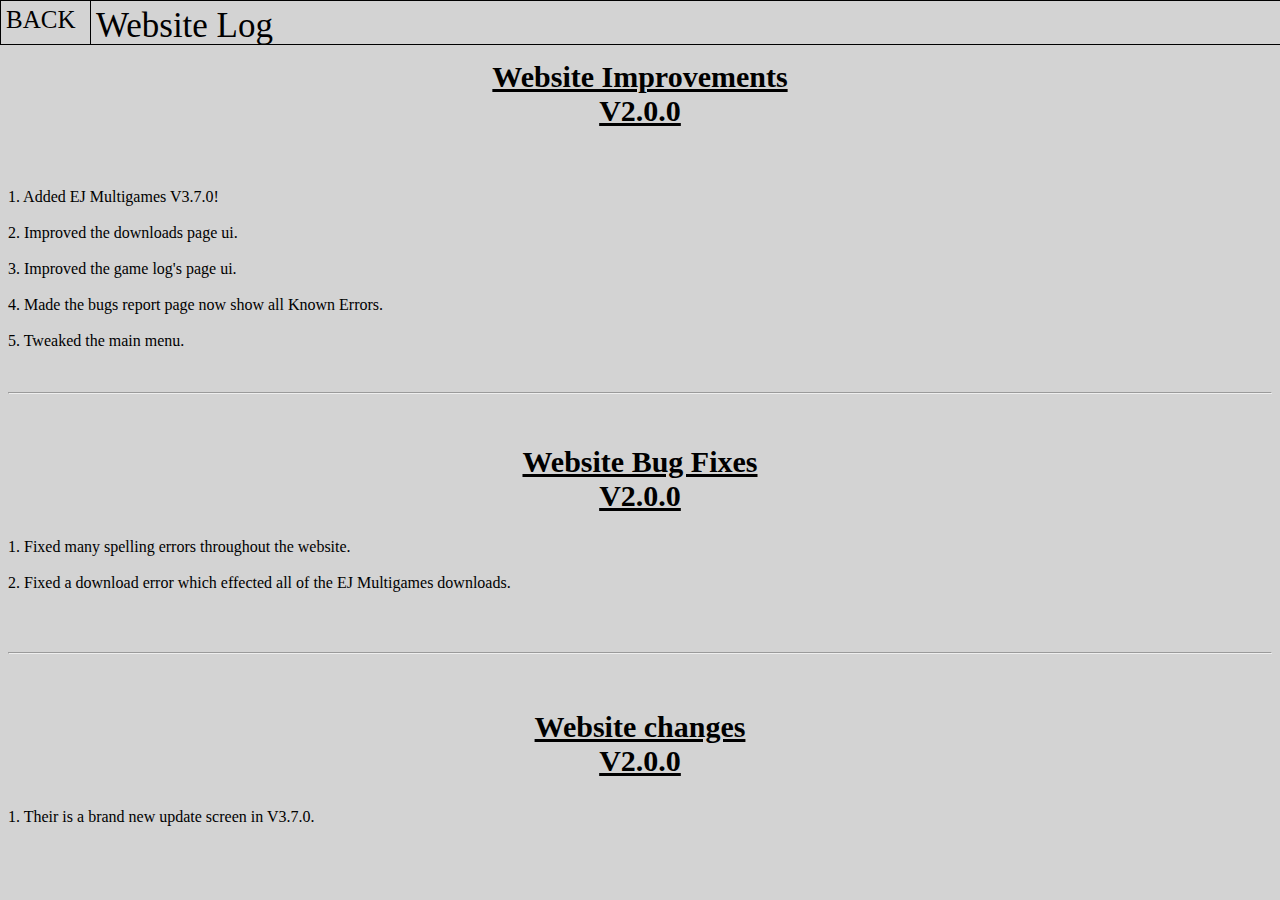
<file: changelog/site/index.html>
<!DOCTYPE html>
<html lang="en-us">

<head>
	<title>Website Log- EJ multigames.</title>
	<meta charset="	UTF-8">
	<link rel="stylesheet" type="text/css" href="./style.css">
	<link rel="icon" href="../../images/python_icon.png">
</head>

<body>

	<div id="div01" onclick="history.go(-1)">BACK</div>
	
	<div id="div02">Website Log</div>
	
	<h1 style="text-decoration: underline;">
		Website Improvements<br>
		V2.0.0
	</h1>

	<p id ="p01">
		1. Added EJ Multigames V3.7.0!<br><br>
		2. Improved the downloads page ui.<br><br>
		3. Improved the game log's page ui.<br><br>
		4. Made the bugs report page now show all Known Errors.<br><br>
		5. Tweaked the main menu.
	</p>
	
	<br><hr><br>
	
	<h2 style="text-decoration: underline;">
		Website Bug Fixes<br>
		V2.0.0
	</h2>

	<p id="p02">
		1. Fixed many spelling errors throughout the website.<br><br>
		2. Fixed a download error which effected all of the EJ Multigames downloads.<br><br>
	</p>
	
	<br><hr><br>
	
	<h3 style="text-decoration: underline;">
		Website changes<br>
		V2.0.0
	</h3>

	<p id="p03">
		1. Their is a brand new update screen in V3.7.0.<br><br>
	</p>

</body>
</file>
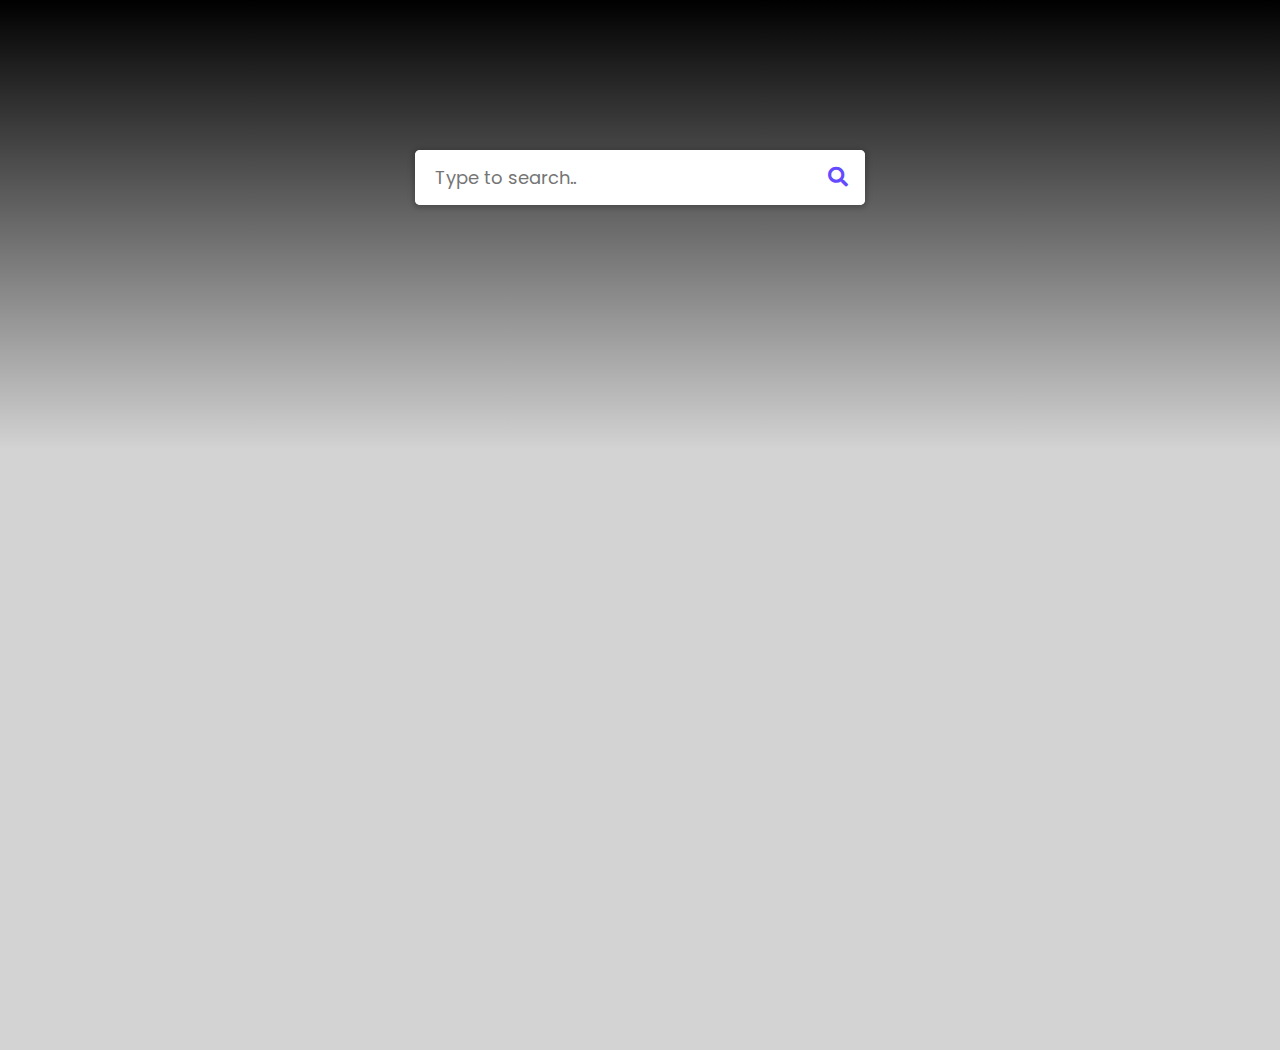
<file: test.html>
<!DOCTYPE html>
<style>
  @import url('https://fonts.googleapis.com/css2?family=Poppins:wght@200;300;400;500;600;700&display=swap');
  *{
    margin: 0;
    padding: 0;
    box-sizing: border-box;
    font-family: 'Poppins', sans-serif;
  }

  body{
    background: #644bff;
    padding: 0 20px;
  }

  ::selection{
    color: #fff;
    background: #664AFF;
  }

  .wrapper{
    max-width: 450px;
    margin: 150px auto;
  }

  .wrapper .search-input{
    background: #fff;
    width: 100%;
    border-radius: 5px;
    position: relative;
    box-shadow: 0px 1px 5px 3px rgba(0,0,0,0.12);
  }

  .search-input input{
    height: 55px;
    width: 100%;
    outline: none;
    border: none;
    border-radius: 5px;
    padding: 0 60px 0 20px;
    font-size: 18px;
    box-shadow: 0px 1px 5px rgba(0,0,0,0.1);
  }

  .search-input.active input{
    border-radius: 5px 5px 0 0;
  }

  .search-input .autocom-box{
    padding: 0;
    opacity: 0;
    pointer-events: none;
    max-height: 280px;
    overflow-y: auto;
  }

  .search-input.active .autocom-box{
    padding: 10px 8px;
    opacity: 1;
    pointer-events: auto;
  }

  .autocom-box li{
    list-style: none;
    padding: 8px 12px;
    display: none;
    width: 100%;
    cursor: default;
    border-radius: 3px;
  }

  .search-input.active .autocom-box li{
    display: block;
  }
  .autocom-box li:hover{
    background: #efefef;
  }

  .search-input .icon{
    position: absolute;
    right: 0px;
    top: 0px;
    height: 55px;
    width: 55px;
    text-align: center;
    line-height: 55px;
    font-size: 20px;
    color: #644bff;
    cursor: pointer;
  }

</style>
<!-- Created By CodingNepal - www.codingnepalweb.com -->
<html lang="en" dir="ltr">
  <head>
    <meta charset="utf-8">
    <!-- <title>Autocomplete Search Box | CodingNepal</title> -->
    <link rel="stylesheet" href="style.css">
   <meta name="viewport" content="width=device-width, initial-scale=1.0">
    <link rel="stylesheet" href="https://cdnjs.cloudflare.com/ajax/libs/font-awesome/5.15.3/css/all.min.css"/>
  </head>
  <body>
    <div class="wrapper">
      <div class="search-input">
        <a href="" target="_blank" hidden></a>
        <input type="text" placeholder="Type to search..">
        <div class="autocom-box">
          <!-- here list are inserted from javascript -->
        </div>
        <div class="icon"><i class="fas fa-search"></i></div>
      </div>
    </div>

    <!-- <script src="js/suggestions.js"></script> -->
    <!-- <script src="js/script.js"></script> -->

  </body>
<script type="text/javascript">
  let suggestions = [
    "Channel",
    "CodingLab",
    "CodingNepal",
    "YouTube",
    "YouTuber",
    "YouTube Channel",
    "Blogger",
    "Bollywood",
    "Vlogger",
    "Vechiles",
    "Facebook",
    "Freelancer",
    "Facebook Page",
    "Designer",
    "Developer",
    "Web Designer",
    "Web Developer",
    "Login Form in HTML & CSS",
    "How to learn HTML & CSS",
    "How to learn JavaScript",
    "How to became Freelancer",
    "How to became Web Designer",
    "How to start Gaming Channel",
    "How to start YouTube Channel",
    "What does HTML stands for?",
    "What does CSS stands for?",
  ];



  // getting all required elements
const searchWrapper = document.querySelector(".search-input");
const inputBox = searchWrapper.querySelector("input");
const suggBox = searchWrapper.querySelector(".autocom-box");
const icon = searchWrapper.querySelector(".icon");
let linkTag = searchWrapper.querySelector("a");
let webLink;

// if user press any key and release
inputBox.onkeyup = (e)=>{
    let userData = e.target.value; //user enetered data
    let emptyArray = [];
    if(userData){
        icon.onclick = ()=>{
            webLink = "https://www.google.com/search?q=" + userData;
            linkTag.setAttribute("href", webLink);
            console.log(webLink);
            linkTag.click();
        }
        emptyArray = suggestions.filter((data)=>{
            //filtering array value and user characters to lowercase and return only those words which are start with user enetered chars
            return data.toLocaleLowerCase().startsWith(userData.toLocaleLowerCase()); 
        });
        emptyArray = emptyArray.map((data)=>{
            // passing return data inside li tag
            return data = '<li>'+ data +'</li>';
        });
        searchWrapper.classList.add("active"); //show autocomplete box
        showSuggestions(emptyArray);
        let allList = suggBox.querySelectorAll("li");
        for (let i = 0; i < allList.length; i++) {
            //adding onclick attribute in all li tag
            allList[i].setAttribute("onclick", "select(this)");
        }
    }else{
        searchWrapper.classList.remove("active"); //hide autocomplete box
    }
}

function select(element){
    let selectData = element.textContent;
    inputBox.value = selectData;
    icon.onclick = ()=>{
        webLink = "https://www.google.com/search?q=" + selectData;
        linkTag.setAttribute("href", webLink);
        linkTag.click();
    }
    searchWrapper.classList.remove("active");
}

function showSuggestions(list){
    let listData;
    if(!list.length){
        userValue = inputBox.value;
        listData = '<li>'+ userValue +'</li>';
    }else{
        listData = list.join('');
    }
    suggBox.innerHTML = listData;
}


</script>
</html>
</file>
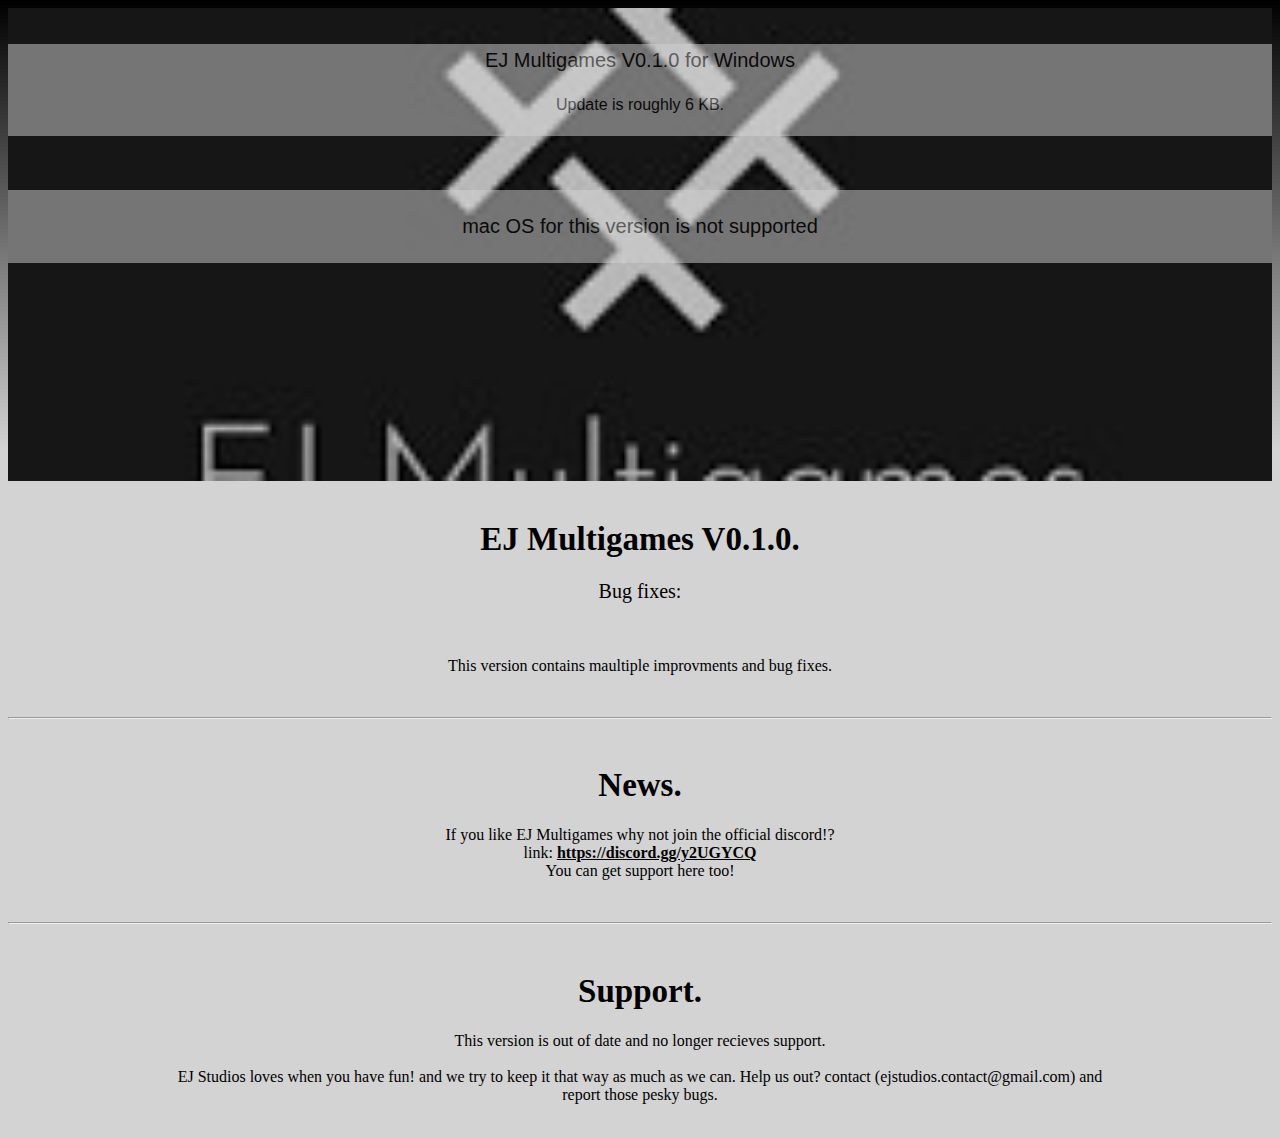
<file: downloads/Download010.html>
<!DOCTYPE html>
<html lang="en-us">

<head>
	<title>Download EJ Multigames 0.1.0- EJ Studios.</title>
	<meta charset="UTF-8">
	<link rel="stylesheet" href="../info/style.css"> <!-- external css -->
	<link rel="icon" href="../images/logo.ico">
</head>

	<style type="text/css">

		html {
			height: 100%;                                                   /*Sets the hight of the html page to be 100%*/
			box-sizing: border-box;
		}

		body {
			height: 100%;
			background: linear-gradient(0deg, lightgrey 50%, black 100%);      /*Makes a horizontal (0deg) 80% lightgrey background with the rest being cyan (100%)*/
			background-repeat: no-repeat;                                     /*Stops the linear-gradient from repeating (line: 7)*/
			background-color: lightgrey;                                      /* ending colour of gradient */
		}

		body::-webkit-scrollbar {
			width: 0.25rem;
		}

		body::-webkit-scrollbar-track {
			background: #1e1e24;
		}

		body::-webkit-scrollbar-thumb {
			background: #6649b8;
		}

		.some-class {
			font-size: 16px;
			padding: 10px;
		}

		@media (max-width: 480px) {
			.some-class {
				font-size: 13px;
				padding: 7px;
			}
		}

		#h1 {
			color: black;
			text-align: center;
			font-family: strong;
			font-size: 33px;
		}

		#p1 {
			margin-right: auto;
			margin-left: auto;
			text-align: center;
			width: 75%;
			font-size: 16px;
		}

		#p2 {
			margin-right: auto;
			margin-left: auto;
			text-align: center;
			width: 75%;
			font-size: 20px;
		}

		#a01 {
			border: 1px solid black;
			background-color: lightgrey;
			text-align: center;
			left:30px;
		}

		#a02 {
			border: 1px solid black;
			background-color: lightgrey;
			text-align: center;
		}

		.background {
			background-image: url("../images/background_image1.png");
			background-size:cover;
			position: relative;
			height: 473px;
			width: 100%;
			align-self: center;
			background-position: center;
			background-repeat: no-repeat;
			background-size: cover;
			overflow: hidden;
			z-index: 2;
			}

		.btn {
			/* background-color: DodgerBlue; */
			background-color: lightgrey;
			opacity: 0.5;
	  		border: none;
	  		text-decoration-color: white;
	 		padding: 5px 15px;
	  		cursor: pointer;
	        font-size: 20px;
		}

		.btn:hover {
	 		 background-color: grey;
	 		 opacity: 1;
		}

		a:link {
			text-decoration: none;
			color: black;
		}

		div.first {
			float: left;
		  	position: static;
		  	top: 49%;
		  	width: 46.9%;
		  	overflow-x: hidden;
		  	overflow-y: auto;
		  	left:0;
		  	color: black;
		 	margin: 0.9%;
		  	z-index: 1
		  /*border: 1px solid black;*/
		}
		div.second {
			/*border-top: 55px;*/
			position: static;
		    top: 59%;
		    width: 100%;
		    left:51.6%;
		    color: black;
		    z-index: 0;
		    margin: 0.9%
		     /*border: 1px solid black;*/
		}
		.line1 {
			/*top: 49.9%;*/
			border-top: 100px;
			left: 47.7%;
			position: absolute;
			border-left: 6px solid black;
	  		height: 2387px;
	  		/*height: 370%;*/
	  		z-index: 0;

	  	}

	</style>

	<body>
		<div id="page">
			<div class="background">
				<br>
				<br>
				<button class="btn" style="width:100%"><a id="ao1" href="../files/V0.1.0.zip" download="EJ multigames V0.1.0 windows by EJ Studios">
					<p1 id="p2">EJ Multigames V0.1.0 for Windows</p>
					<p1 id="p1">Update is roughly 6 KB.</p>
				</a>
				</button>

				<br>
				<br>
				<br>
				<br>

				<button class="btn" style="width:100%"><a id="ao1">
					<p id="p2">mac OS for this version is not supported</p>
					<p id="p1"></p>
				</a>
				</button>
			</div>

			<br>

			<h1 id="h1">
				EJ Multigames V0.1.0.
			</h1>

			<p id="p2">
				Bug fixes:
			</p>

			<br>

			<p id="p1">
				This version contains maultiple improvments and bug fixes.
			</p>

			<br>
			<hr>
			<br>

			<h1 id="h1">
				News.
			</h1>

			<p id="p1">
				If you like EJ Multigames why not join the official discord!?
				<br>
				link: <a href="https://discord.gg/y2UGYCQ"><u><b>https://discord.gg/y2UGYCQ</b></u></a><br>
				You can get support here too!
			</p>

			<br>
			<hr>
			<br>

			<h1 id="h1">
				Support.
			</h1>

			<p id="p1">
				This version is out of date and no longer recieves support.

				<br>
				<br>

				EJ Studios loves when you have fun! and we try to keep it that way as much as we can. Help us out? contact (ejstudios.contact@gmail.com) and report those pesky bugs.

			</p>

			<p>&nbsp;</p>
		</div>
	</body>
</html>
</file>
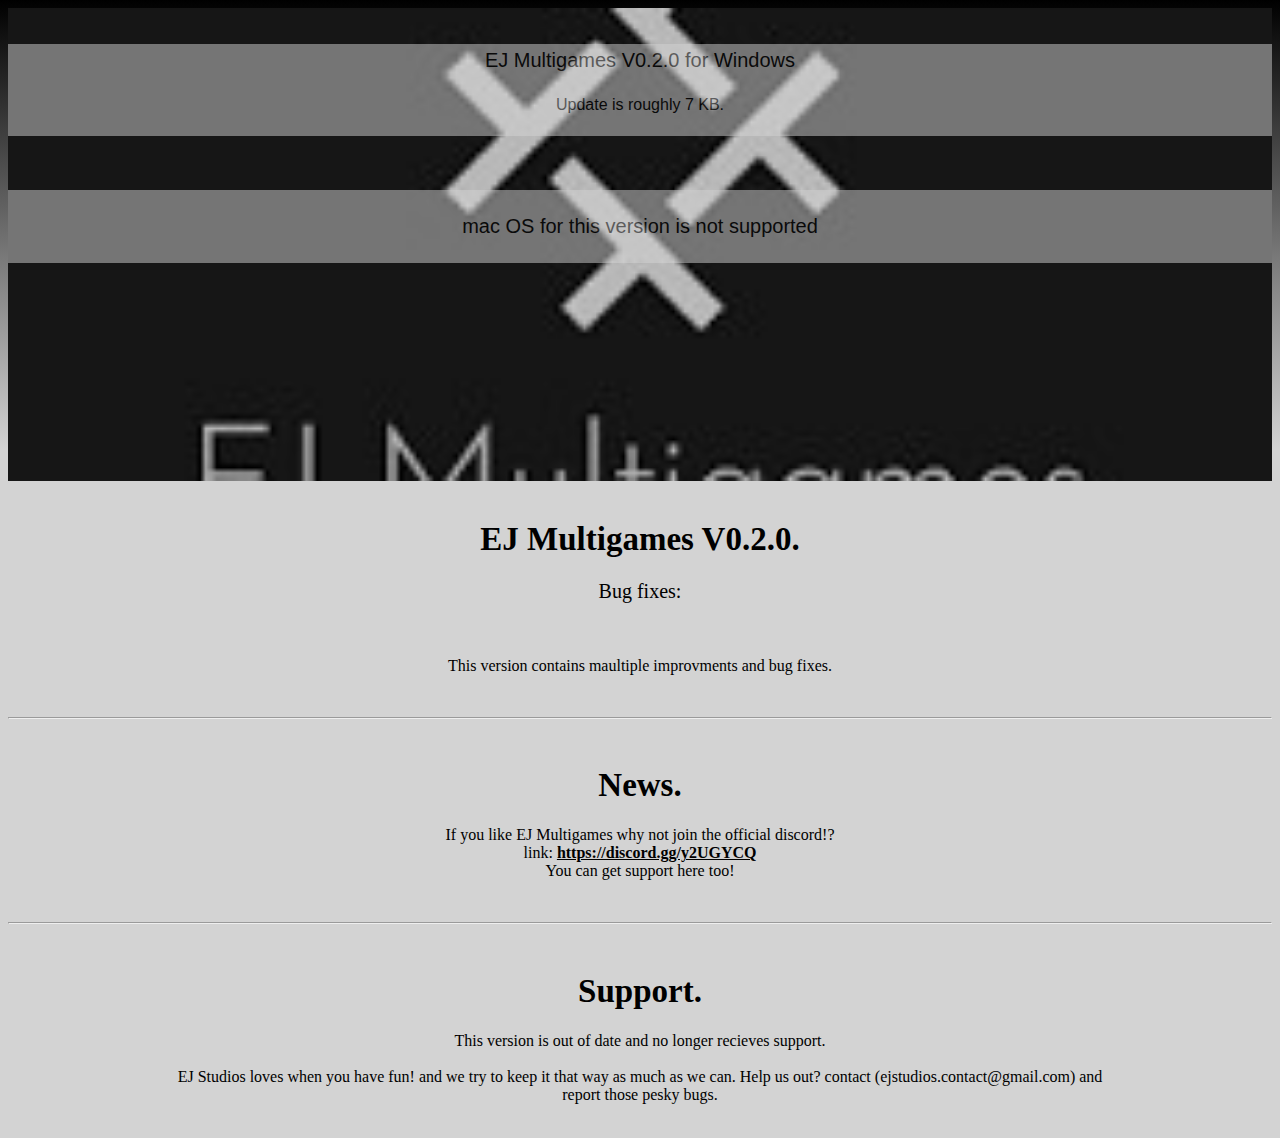
<file: downloads/Download020.html>
<!DOCTYPE html>
<html lang="en-us">

<head>
	<title>Download EJ Multigames 0.2.0- EJ Studios.</title>
	<meta charset="UTF-8">
	<link rel="stylesheet" href="../info/style.css"> <!-- external css -->
	<link rel="icon" href="../images/logo.ico">
</head>

	<style type="text/css">

		html {
			height: 100%;                                                   /*Sets the hight of the html page to be 100%*/
			box-sizing: border-box;
		}

		body {
			height: 100%;
			background: linear-gradient(0deg, lightgrey 50%, black 100%);      /*Makes a horizontal (0deg) 80% lightgrey background with the rest being cyan (100%)*/
			background-repeat: no-repeat;                                     /*Stops the linear-gradient from repeating (line: 7)*/
			background-color: lightgrey;                                      /* ending colour of gradient */
		}

		body::-webkit-scrollbar {
			width: 0.25rem;
		}

		body::-webkit-scrollbar-track {
			background: #1e1e24;
		}

		body::-webkit-scrollbar-thumb {
			background: #6649b8;
		}

		.some-class {
			font-size: 16px;
			padding: 10px;
		}

		@media (max-width: 480px) {
			.some-class {
				font-size: 13px;
				padding: 7px;
			}
		}

		#h1 {
			color: black;
			text-align: center;
			font-family: strong;
			font-size: 33px;
		}

		#p1 {
			margin-right: auto;
			margin-left: auto;
			text-align: center;
			width: 75%;
			font-size: 16px;
		}

		#p2 {
			margin-right: auto;
			margin-left: auto;
			text-align: center;
			width: 75%;
			font-size: 20px;
		}

		#a01 {
			border: 1px solid black;
			background-color: lightgrey;
			text-align: center;
			left:30px;
		}

		#a02 {
			border: 1px solid black;
			background-color: lightgrey;
			text-align: center;
		}

		.background {
			background-image: url("../images/background_image1.png");
			background-size:cover;
			position: relative;
			height: 473px;
			width: 100%;
			align-self: center;
			background-position: center;
			background-repeat: no-repeat;
			background-size: cover;
			overflow: hidden;
			z-index: 2;
			}

		.btn {
			/* background-color: DodgerBlue; */
			background-color: lightgrey;
			opacity: 0.5;
	  		border: none;
	  		text-decoration-color: white;
	 		padding: 5px 15px;
	  		cursor: pointer;
	        font-size: 20px;
		}

		.btn:hover {
	 		 background-color: grey;
	 		 opacity: 1;
		}

		a:link {
			text-decoration: none;
			color: black;
		}

		div.first {
			float: left;
		  	position: static;
		  	top: 49%;
		  	width: 46.9%;
		  	overflow-x: hidden;
		  	overflow-y: auto;
		  	left:0;
		  	color: black;
		 	margin: 0.9%;
		  	z-index: 1
		  /*border: 1px solid black;*/
		}
		div.second {
			/*border-top: 55px;*/
			position: static;
		    top: 59%;
		    width: 100%;
		    left:51.6%;
		    color: black;
		    z-index: 0;
		    margin: 0.9%
		     /*border: 1px solid black;*/
		}
		.line1 {
			/*top: 49.9%;*/
			border-top: 100px;
			left: 47.7%;
			position: absolute;
			border-left: 6px solid black;
	  		height: 2387px;
	  		/*height: 370%;*/
	  		z-index: 0;

	  	}

	</style>

	<body>
		<div id="page">
			<div class="background">
				<br>
				<br>
				<button class="btn" style="width:100%"><a id="ao1" href="../files/V0.2.0.zip" download="EJ multigames V0.2.0 windows by EJ Studios">
					<p1 id="p2">EJ Multigames V0.2.0 for Windows</p>
					<p1 id="p1">Update is roughly 7 KB.</p>
				</a>
				</button>

				<br>
				<br>
				<br>
				<br>

				<button class="btn" style="width:100%"><a id="ao1">
					<p id="p2">mac OS for this version is not supported</p>
					<p id="p1"></p>
				</a>
				</button>
			</div>

			<br>

			<h1 id="h1">
				EJ Multigames V0.2.0.
			</h1>

			<p id="p2">
				Bug fixes:
			</p>

			<br>

			<p id="p1">
				This version contains maultiple improvments and bug fixes.
			</p>

			<br>
			<hr>
			<br>

			<h1 id="h1">
				News.
			</h1>

			<p id="p1">
				If you like EJ Multigames why not join the official discord!?
				<br>
				link: <a href="https://discord.gg/y2UGYCQ"><u><b>https://discord.gg/y2UGYCQ</b></u></a><br>
				You can get support here too!
			</p>

			<br>
			<hr>
			<br>

			<h1 id="h1">
				Support.
			</h1>

			<p id="p1">
				This version is out of date and no longer recieves support.

				<br>
				<br>

				EJ Studios loves when you have fun! and we try to keep it that way as much as we can. Help us out? contact (ejstudios.contact@gmail.com) and report those pesky bugs.

			</p>

			<p>&nbsp;</p>
		</div>
	</body>
</html>
</file>
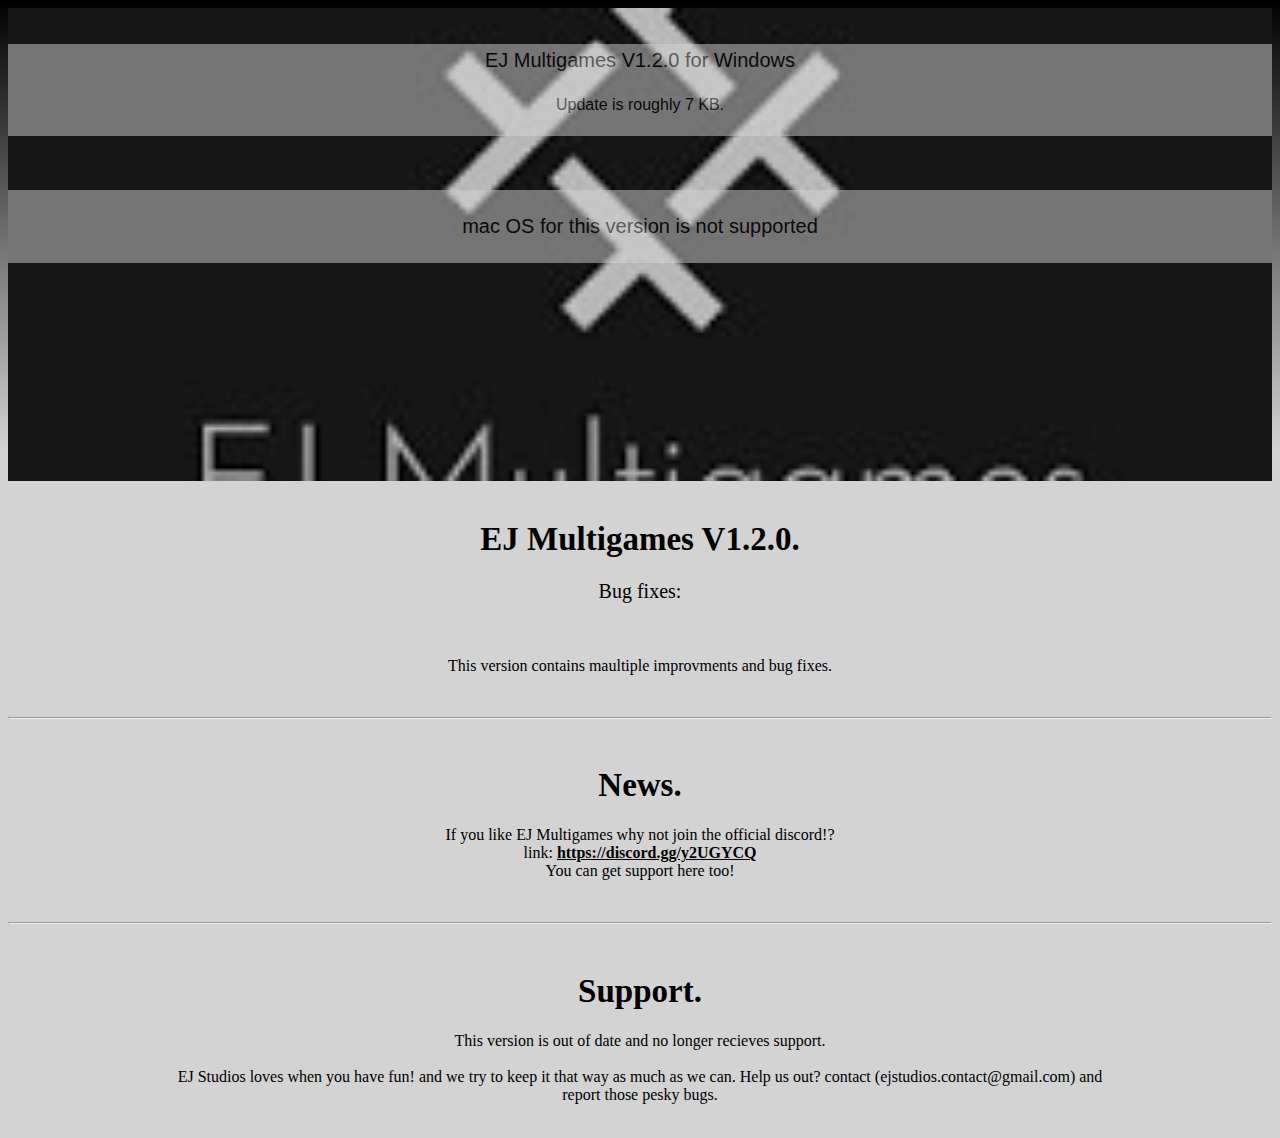
<file: downloads/Download120.html>
<!DOCTYPE html>
<html lang="en-us">

<head>
	<title>Download EJ Multigames 1.2.0- EJ Studios.</title>
	<meta charset="UTF-8">
	<link rel="stylesheet" href="../info/style.css"> <!-- external css -->
	<link rel="icon" href="../images/logo.ico">
</head>

	<style type="text/css">

		html {
			height: 100%;                                                   /*Sets the hight of the html page to be 100%*/
			box-sizing: border-box;
		}

		body {
			height: 100%;
			background: linear-gradient(0deg, lightgrey 50%, black 100%);      /*Makes a horizontal (0deg) 80% lightgrey background with the rest being cyan (100%)*/
			background-repeat: no-repeat;                                     /*Stops the linear-gradient from repeating (line: 7)*/
			background-color: lightgrey;                                      /* ending colour of gradient */
		}

		body::-webkit-scrollbar {
			width: 0.25rem;
		}

		body::-webkit-scrollbar-track {
			background: #1e1e24;
		}

		body::-webkit-scrollbar-thumb {
			background: #6649b8;
		}

		.some-class {
			font-size: 16px;
			padding: 10px;
		}

		@media (max-width: 480px) {
			.some-class {
				font-size: 13px;
				padding: 7px;
			}
		}

		#h1 {
			color: black;
			text-align: center;
			font-family: strong;
			font-size: 33px;
		}

		#p1 {
			margin-right: auto;
			margin-left: auto;
			text-align: center;
			width: 75%;
			font-size: 16px;
		}

		#p2 {
			margin-right: auto;
			margin-left: auto;
			text-align: center;
			width: 75%;
			font-size: 20px;
		}

		#a01 {
			border: 1px solid black;
			background-color: lightgrey;
			text-align: center;
			left:30px;
		}

		#a02 {
			border: 1px solid black;
			background-color: lightgrey;
			text-align: center;
		}

		.background {
			background-image: url("../images/background_image1.png");
			background-size:cover;
			position: relative;
			height: 473px;
			width: 100%;
			align-self: center;
			background-position: center;
			background-repeat: no-repeat;
			background-size: cover;
			overflow: hidden;
			z-index: 2;
			}

		.btn {
			/* background-color: DodgerBlue; */
			background-color: lightgrey;
			opacity: 0.5;
	  		border: none;
	  		text-decoration-color: white;
	 		padding: 5px 15px;
	  		cursor: pointer;
	        font-size: 20px;
		}

		.btn:hover {
	 		 background-color: grey;
	 		 opacity: 1;
		}

		a:link {
			text-decoration: none;
			color: black;
		}

		div.first {
			float: left;
		  	position: static;
		  	top: 49%;
		  	width: 46.9%;
		  	overflow-x: hidden;
		  	overflow-y: auto;
		  	left:0;
		  	color: black;
		 	margin: 0.9%;
		  	z-index: 1
		  /*border: 1px solid black;*/
		}
		div.second {
			/*border-top: 55px;*/
			position: static;
		    top: 59%;
		    width: 100%;
		    left:51.6%;
		    color: black;
		    z-index: 0;
		    margin: 0.9%
		     /*border: 1px solid black;*/
		}
		.line1 {
			/*top: 49.9%;*/
			border-top: 100px;
			left: 47.7%;
			position: absolute;
			border-left: 6px solid black;
	  		height: 2387px;
	  		/*height: 370%;*/
	  		z-index: 0;

	  	}

	</style>

	<body>
		<div id="page">
			<div class="background">
				<br>
				<br>
				<button class="btn" style="width:100%"><a id="ao1" href="../files/V1.2.0.zip" download="EJ multigames V1.2.0 windows by EJ Studios">
					<p1 id="p2">EJ Multigames V1.2.0 for Windows</p>
					<p1 id="p1">Update is roughly 7 KB.</p>
				</a>
				</button>

				<br>
				<br>
				<br>
				<br>

				<button class="btn" style="width:100%"><a id="ao1">
					<p id="p2">mac OS for this version is not supported</p>
					<p id="p1"></p>
				</a>
				</button>
			</div>

			<br>

			<h1 id="h1">
				EJ Multigames V1.2.0.
			</h1>

			<p id="p2">
				Bug fixes:
			</p>

			<br>

			<p id="p1">
				This version contains maultiple improvments and bug fixes.
			</p>

			<br>
			<hr>
			<br>

			<h1 id="h1">
				News.
			</h1>

			<p id="p1">
				If you like EJ Multigames why not join the official discord!?
				<br>
				link: <a href="https://discord.gg/y2UGYCQ"><u><b>https://discord.gg/y2UGYCQ</b></u></a><br>
				You can get support here too!
			</p>

			<br>
			<hr>
			<br>

			<h1 id="h1">
				Support.
			</h1>

			<p id="p1">
				This version is out of date and no longer recieves support.

				<br>
				<br>

				EJ Studios loves when you have fun! and we try to keep it that way as much as we can. Help us out? contact (ejstudios.contact@gmail.com) and report those pesky bugs.

			</p>

			<p>&nbsp;</p>
		</div>
	</body>
</html>
</file>
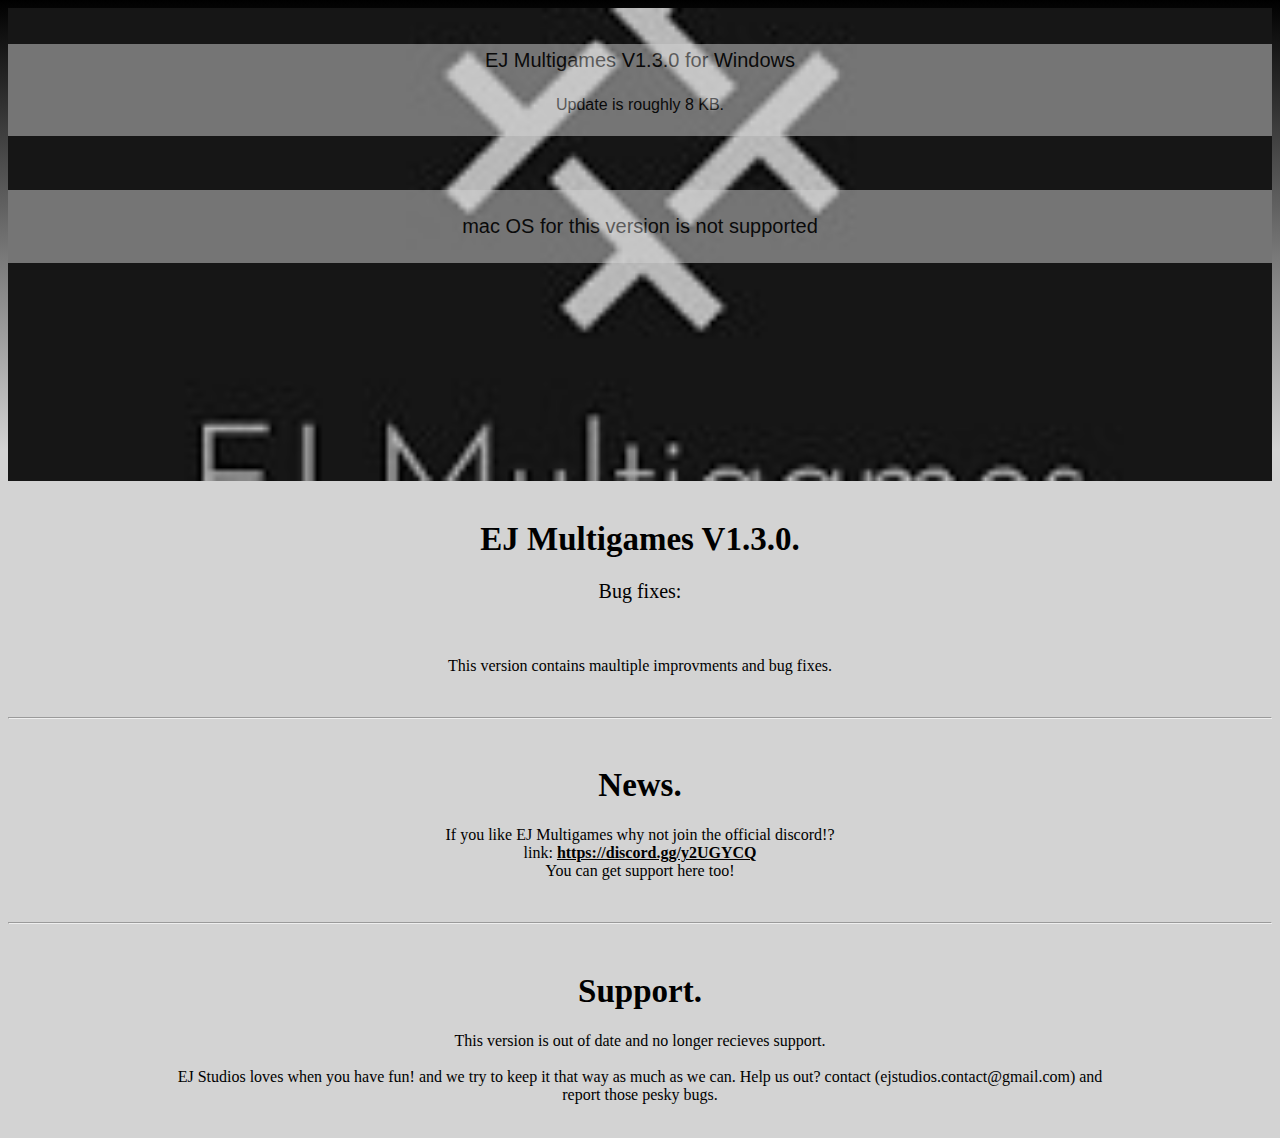
<file: downloads/Download130.html>
<!DOCTYPE html>
<html lang="en-us">

<head>
	<title>Download EJ Multigames 1.3.0- EJ Studios.</title>
	<meta charset="UTF-8">
	<link rel="stylesheet" href="../info/style.css"> <!-- external css -->
	<link rel="icon" href="../images/logo.ico">
</head>

	<style type="text/css">

		html {
			height: 100%;                                                   /*Sets the hight of the html page to be 100%*/
			box-sizing: border-box;
		}

		body {
			height: 100%;
			background: linear-gradient(0deg, lightgrey 50%, black 100%);      /*Makes a horizontal (0deg) 80% lightgrey background with the rest being cyan (100%)*/
			background-repeat: no-repeat;                                     /*Stops the linear-gradient from repeating (line: 7)*/
			background-color: lightgrey;                                      /* ending colour of gradient */
		}

		body::-webkit-scrollbar {
			width: 0.25rem;
		}

		body::-webkit-scrollbar-track {
			background: #1e1e24;
		}

		body::-webkit-scrollbar-thumb {
			background: #6649b8;
		}

		.some-class {
			font-size: 16px;
			padding: 10px;
		}

		@media (max-width: 480px) {
			.some-class {
				font-size: 13px;
				padding: 7px;
			}
		}

		#h1 {
			color: black;
			text-align: center;
			font-family: strong;
			font-size: 33px;
		}

		#p1 {
			margin-right: auto;
			margin-left: auto;
			text-align: center;
			width: 75%;
			font-size: 16px;
		}

		#p2 {
			margin-right: auto;
			margin-left: auto;
			text-align: center;
			width: 75%;
			font-size: 20px;
		}

		#a01 {
			border: 1px solid black;
			background-color: lightgrey;
			text-align: center;
			left:30px;
		}

		#a02 {
			border: 1px solid black;
			background-color: lightgrey;
			text-align: center;
		}

		.background {
			background-image: url("../images/background_image1.png");
			background-size:cover;
			position: relative;
			height: 473px;
			width: 100%;
			align-self: center;
			background-position: center;
			background-repeat: no-repeat;
			background-size: cover;
			overflow: hidden;
			z-index: 2;
			}

		.btn {
			/* background-color: DodgerBlue; */
			background-color: lightgrey;
			opacity: 0.5;
	  		border: none;
	  		text-decoration-color: white;
	 		padding: 5px 15px;
	  		cursor: pointer;
	        font-size: 20px;
		}

		.btn:hover {
	 		 background-color: grey;
	 		 opacity: 1;
		}

		a:link {
			text-decoration: none;
			color: black;
		}

		div.first {
			float: left;
		  	position: static;
		  	top: 49%;
		  	width: 46.9%;
		  	overflow-x: hidden;
		  	overflow-y: auto;
		  	left:0;
		  	color: black;
		 	margin: 0.9%;
		  	z-index: 1
		  /*border: 1px solid black;*/
		}
		div.second {
			/*border-top: 55px;*/
			position: static;
		    top: 59%;
		    width: 100%;
		    left:51.6%;
		    color: black;
		    z-index: 0;
		    margin: 0.9%
		     /*border: 1px solid black;*/
		}
		.line1 {
			/*top: 49.9%;*/
			border-top: 100px;
			left: 47.7%;
			position: absolute;
			border-left: 6px solid black;
	  		height: 2387px;
	  		/*height: 370%;*/
	  		z-index: 0;

	  	}

	</style>

	<body>
		<div id="page">
			<div class="background">
				<br>
				<br>
				<button class="btn" style="width:100%"><a id="ao1" href="../files/V1.3.0.zip" download="EJ multigames V1.3.0 windows by EJ Studios">
					<p1 id="p2">EJ Multigames V1.3.0 for Windows</p>
					<p1 id="p1">Update is roughly 8 KB.</p>
				</a>
				</button>

				<br>
				<br>
				<br>
				<br>

				<button class="btn" style="width:100%"><a id="ao1">
					<p id="p2">mac OS for this version is not supported</p>
					<p id="p1"></p>
				</a>
				</button>
			</div>

			<br>

			<h1 id="h1">
				EJ Multigames V1.3.0.
			</h1>

			<p id="p2">
				Bug fixes:
			</p>

			<br>

			<p id="p1">
				This version contains maultiple improvments and bug fixes.
			</p>

			<br>
			<hr>
			<br>

			<h1 id="h1">
				News.
			</h1>

			<p id="p1">
				If you like EJ Multigames why not join the official discord!?
				<br>
				link: <a href="https://discord.gg/y2UGYCQ"><u><b>https://discord.gg/y2UGYCQ</b></u></a><br>
				You can get support here too!
			</p>

			<br>
			<hr>
			<br>

			<h1 id="h1">
				Support.
			</h1>

			<p id="p1">
				This version is out of date and no longer recieves support.

				<br>
				<br>

				EJ Studios loves when you have fun! and we try to keep it that way as much as we can. Help us out? contact (ejstudios.contact@gmail.com) and report those pesky bugs.

			</p>

			<p>&nbsp;</p>
		</div>
	</body>
</html>
</file>
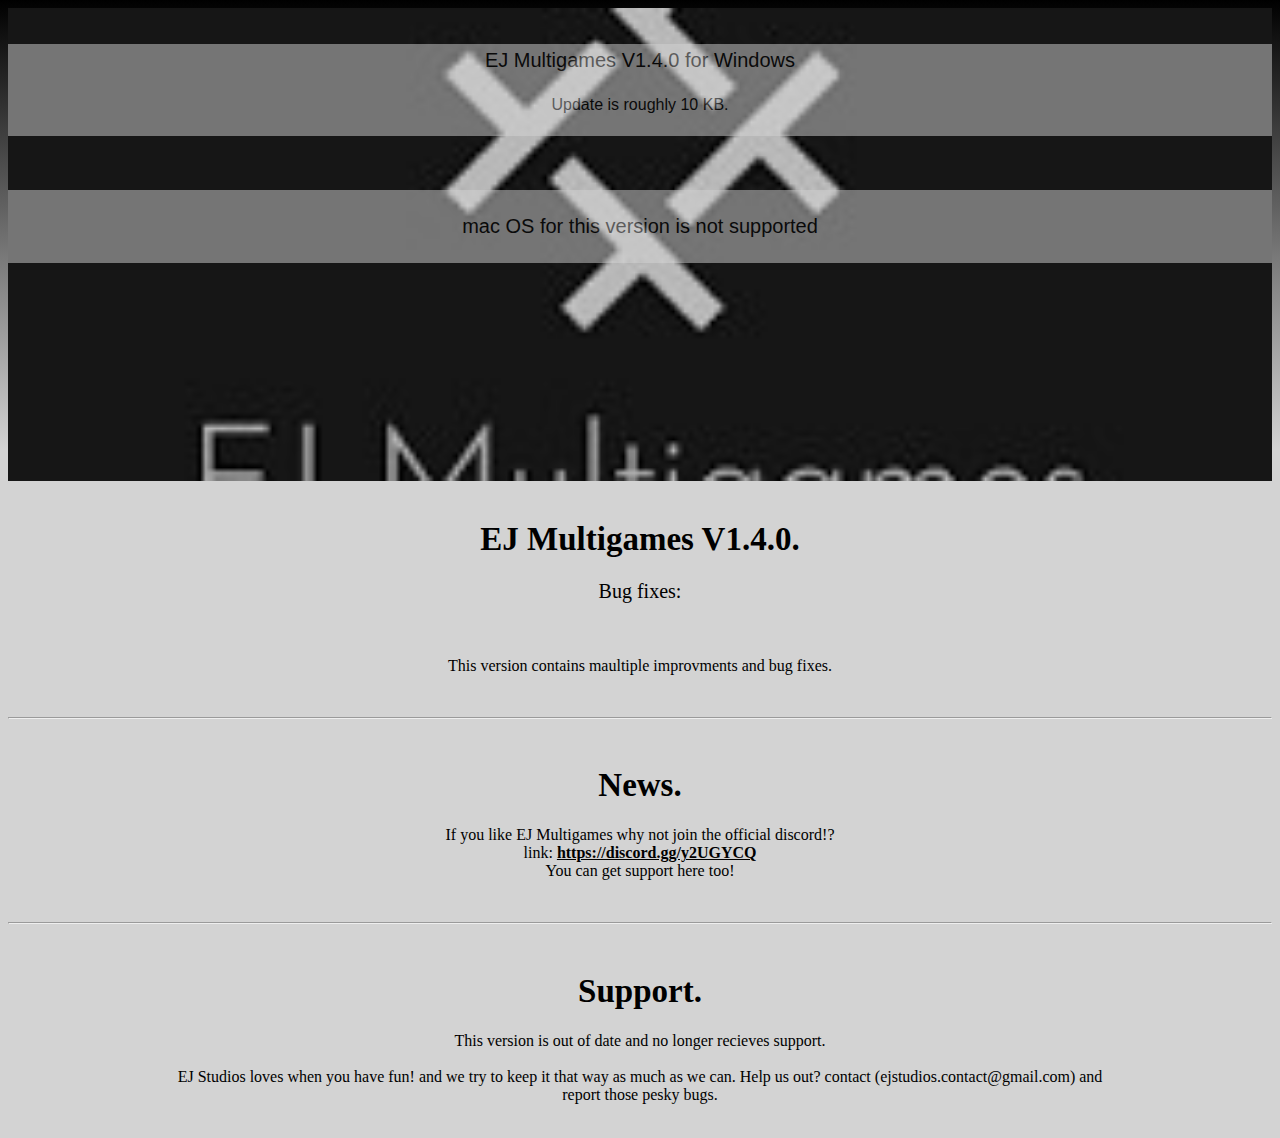
<file: downloads/Download140.html>
<!DOCTYPE html>
<html lang="en-us">

<head>
	<title>Download EJ Multigames 1.4.0- EJ Studios.</title>
	<meta charset="UTF-8">
	<link rel="stylesheet" href="../info/style.css"> <!-- external css -->
	<link rel="icon" href="../images/logo.ico">
</head>

	<style type="text/css">

		html {
			height: 100%;                                                   /*Sets the hight of the html page to be 100%*/
			box-sizing: border-box;
		}

		body {
			height: 100%;
			background: linear-gradient(0deg, lightgrey 50%, black 100%);      /*Makes a horizontal (0deg) 80% lightgrey background with the rest being cyan (100%)*/
			background-repeat: no-repeat;                                     /*Stops the linear-gradient from repeating (line: 7)*/
			background-color: lightgrey;                                      /* ending colour of gradient */
		}

		body::-webkit-scrollbar {
			width: 0.25rem;
		}

		body::-webkit-scrollbar-track {
			background: #1e1e24;
		}

		body::-webkit-scrollbar-thumb {
			background: #6649b8;
		}

		.some-class {
			font-size: 16px;
			padding: 10px;
		}

		@media (max-width: 480px) {
			.some-class {
				font-size: 13px;
				padding: 7px;
			}
		}

		#h1 {
			color: black;
			text-align: center;
			font-family: strong;
			font-size: 33px;
		}

		#p1 {
			margin-right: auto;
			margin-left: auto;
			text-align: center;
			width: 75%;
			font-size: 16px;
		}

		#p2 {
			margin-right: auto;
			margin-left: auto;
			text-align: center;
			width: 75%;
			font-size: 20px;
		}

		#a01 {
			border: 1px solid black;
			background-color: lightgrey;
			text-align: center;
			left:30px;
		}

		#a02 {
			border: 1px solid black;
			background-color: lightgrey;
			text-align: center;
		}

		.background {
			background-image: url("../images/background_image1.png");
			background-size:cover;
			position: relative;
			height: 473px;
			width: 100%;
			align-self: center;
			background-position: center;
			background-repeat: no-repeat;
			background-size: cover;
			overflow: hidden;
			z-index: 2;
			}

		.btn {
			/* background-color: DodgerBlue; */
			background-color: lightgrey;
			opacity: 0.5;
	  		border: none;
	  		text-decoration-color: white;
	 		padding: 5px 15px;
	  		cursor: pointer;
	        font-size: 20px;
		}

		.btn:hover {
	 		 background-color: grey;
	 		 opacity: 1;
		}

		a:link {
			text-decoration: none;
			color: black;
		}

		div.first {
			float: left;
		  	position: static;
		  	top: 49%;
		  	width: 46.9%;
		  	overflow-x: hidden;
		  	overflow-y: auto;
		  	left:0;
		  	color: black;
		 	margin: 0.9%;
		  	z-index: 1
		  /*border: 1px solid black;*/
		}
		div.second {
			/*border-top: 55px;*/
			position: static;
		    top: 59%;
		    width: 100%;
		    left:51.6%;
		    color: black;
		    z-index: 0;
		    margin: 0.9%
		     /*border: 1px solid black;*/
		}
		.line1 {
			/*top: 49.9%;*/
			border-top: 100px;
			left: 47.7%;
			position: absolute;
			border-left: 6px solid black;
	  		height: 2387px;
	  		/*height: 370%;*/
	  		z-index: 0;

	  	}

	</style>

	<body>
		<div id="page">
			<div class="background">
				<br>
				<br>
				<button class="btn" style="width:100%"><a id="ao1" href="../files/V1.4.0.zip" download="EJ multigames V1.4.0 windows by EJ Studios">
					<p1 id="p2">EJ Multigames V1.4.0 for Windows</p>
					<p1 id="p1">Update is roughly 10 KB.</p>
				</a>
				</button>

				<br>
				<br>
				<br>
				<br>

				<button class="btn" style="width:100%"><a id="ao1">
					<p id="p2">mac OS for this version is not supported</p>
					<p id="p1"></p>
				</a>
				</button>
			</div>

			<br>

			<h1 id="h1">
				EJ Multigames V1.4.0.
			</h1>

			<p id="p2">
				Bug fixes:
			</p>

			<br>

			<p id="p1">
				This version contains maultiple improvments and bug fixes.
			</p>

			<br>
			<hr>
			<br>

			<h1 id="h1">
				News.
			</h1>

			<p id="p1">
				If you like EJ Multigames why not join the official discord!?
				<br>
				link: <a href="https://discord.gg/y2UGYCQ"><u><b>https://discord.gg/y2UGYCQ</b></u></a><br>
				You can get support here too!
			</p>

			<br>
			<hr>
			<br>

			<h1 id="h1">
				Support.
			</h1>

			<p id="p1">
				This version is out of date and no longer recieves support.

				<br>
				<br>

				EJ Studios loves when you have fun! and we try to keep it that way as much as we can. Help us out? contact (ejstudios.contact@gmail.com) and report those pesky bugs.

			</p>

			<p>&nbsp;</p>
		</div>
	</body>
</html>
</file>
<file: downloads/style.css>
html {
    height: 100%;                                                   /*Sets the hight of the html page to be 100%*/
    box-sizing: border-box;
}

body {
  height: 100%;
  background: linear-gradient(0deg, lightgrey 50%, black 100%);      /*Makes a horizontal (0deg) 80% lightgrey background with the rest being cyan (100%)*/
  background-repeat: no-repeat;                                     /*Stops the linear-gradient from repeating (line: 7)*/
  background-color: lightgrey;                                      /* ending colour of gradient */
}

body::-webkit-scrollbar {
  width: 0.25rem;
}

body::-webkit-scrollbar-track {
  background: #1e1e24;
}

body::-webkit-scrollbar-thumb {
  background: #6649b8;
}


a {
  color: #6649b8;
}


#logoimage {
  display: block;
  margin: auto;
  width: 90%;
  height: 20%;
  padding:1%;
  border-radius: 20%
}

#h1 {
  color: black;
  text-align: center;
  font-family: strong;
  font-size: 33px;
}

#p1 {
  margin-right: auto;
  margin-left: auto;
  text-align: center;
  width: 75%;
  font-size: 16px;
}

#p2 {
  margin-right: auto;
  margin-left: auto;
  text-align: center;
  width: 75%;
  font-size: 20px;
}

@media screen and (max-width: 2000px) {
  #logoimage{
    display: block;
    margin: auto;
    width: 50%;
  }
}

@media screen and (max-width: 400px) {
  #logoimage{
    display: block;
    margin: auto;
    width: 70%;
  }
}

/* Top navigation menu ---------------------------------------------------*/

.topnav {
  overflow: hidden;
  background-color: #333;
}

.topnav a {
  float: left;
  display: block;
  color: #f2f2f2;
  text-align: center;
  padding: 14px 16px;
  text-decoration: none;
  font-size: 17px;
}

.topnav a:hover {
  background-color: #ddd;
  color: black;
}

.topnav a.active {
  background-color: #6649b8;
  color: white;
}

.topnav .icon {
  display: none;
}

@media screen and (max-width: 400px) {
/*  .topnav a:not(:first-child) {display: none;}*/
  .topnav a.icon {
    float: right;
    display: block;
  }
  .topnav a {
    font-size: 12px;
  }
}

@media screen and (max-width: 600px) {
  .topnav.responsive {position: relative;}
  .topnav.responsive .icon {
    position: absolute;
    right: 0;
    top: 0;
  }
  .topnav.responsive a {
    float: none;
    display: block;
    text-align: left;
  }
}


/* Download button ----------------------------------------------------------*/
#button1 {
  display: block;
  margin: auto;
}

.btn1 {
  background-color: #292626;
  border: none;
  color: white;
  padding: 12px 30px;
  cursor: pointer;
  font-size: 20px;
}

/* Darker background on mouse-over */
.btn1:hover {
  background-color: black;
}


/* search bar below -------------------------------------------------*/

.dropbtn {
  width: 100%;
  margin-right: auto;
  margin-left: auto;
  color: white;
  padding: 15px;
  font-size: 10px;
  border: none;
  cursor: pointer;
  background-color: #292626;
  height: 45px;
  font-size: 20px;
}

.dropbtn:hover {
  background-color: black;
}

/* the search feild */
#myInput {
  width: 100%;
  height: 20%;
  box-sizing: border-box;
  background-position: auto;
  background-repeat: no-repeat;
  font-size: 17px
  padding: 14px 20px 12px 45px;
  border: none;
  border-bottom: 1px solid #ddd;
  background-color: black /*search box*/;
  color: lightgrey;
}

#myInput:focus {outline: 3px solid black; padding: 5px;}

.dropdown {
  width: 80%;
  margin-right: auto;
  margin-left: auto;

}

.dropdown-content {
  display: none;
  background-color: black/*#f6f6f6*/;
  min-width: 230px;
  overflow: auto;
  border: 1px solid #ddd;
  z-index: 55;
}

.dropdown-content a {
  color: lightgrey;
  font-size: 16px;
  padding: 13px 16px;
  text-decoration: none;
  display: block;
  border: 2px solid grey; /*change this to get rid of the boxes around the text in search menu*/
}

.dropdown a:hover {background-color: black; color: white; margin: 5px; transition: 0.5s;}

.show {display: block;}
</file>
<file: public/style.css>
:root {
  font-size: 16px;
  font-family: 'Open Sans';
  --text-primary: #b6b6b6;
  --text-secondary: #ececec;
  --bg-primary: #23232e;
  --bg-secondary: #141418;
  --transition-speed: 600ms;
}

body {
  color: black;
  background-color: white;
  margin: 0;
  padding: 0;
}

body::-webkit-scrollbar {
  width: 0.25rem;
}

body::-webkit-scrollbar-track {
  background: #1e1e24;
}

body::-webkit-scrollbar-thumb {
  background: #6649b8;
}

main {
  margin-left: 5rem;
  padding: 1rem;
}

.navbar {
  position: fixed;
  background-color: var(--bg-primary);
  transition: width 600ms ease;
  overflow: scroll;
}

.navbar-nav {
  list-style: none;
  padding: 0;
  margin: 0;
  display: flex;
  flex-direction: column;
  align-items: center;
  height: 100%;
}

.nav-item {
  width: 100%;
}

.nav-item:last-child {
  margin-top: auto;
}

.nav-link {
  display: flex;
  align-items: center;
  height: 5rem;
  color: var(--text-primary);
  text-decoration: none;
  filter: grayscale(100%) opacity(0.7);
  transition: var(--transition-speed);
}

.nav-link:hover {
  filter: grayscale(0%) opacity(1);
  background: var(--bg-secondary);
  color: var(--text-secondary);
}

.link-text {
  display: none;
  margin-left: 1rem;
}

.nav-link svg {
  width: 2rem;
  min-width: 2rem;
  margin: 0 1.5rem;
}

.fa-primary {
  color: #ff7eee;
}

.fa-secondary {
  color: #df49a6;
}

.fa-primary,
.fa-secondary {
  transition: var(--transition-speed);
}

.logo {
  font-weight: bold;
  text-transform: uppercase;
  margin-bottom: 1rem;
  text-align: center;
  color: var(--text-secondary);
  background: var(--bg-secondary);
  font-size: 1.5rem;
  letter-spacing: 0.3ch;
  width: 100%;
}

.logo svg {
  transform: rotate(0deg);
  transition: var(--transition-speed);
}

.logo-text
{
  display: inline;
  position: absolute;
  left: -999px;
  transition: var(--transition-speed);
}

.navbar:hover .logo svg {
  transform: rotate(-180deg);
}

/* Small screens */
@media only screen and (max-width: 600px) {
  .navbar {
    bottom: 0;
    width: 100vw;
    height: 5rem;
  }

  .logo {
    display: none;
  }

  .navbar-nav {
    flex-direction: row;
  }

  .nav-link {
    justify-content: center;
  }

  main {
    margin: 0;
  }
}

/* Large screens */
@media only screen and (min-width: 600px) {
  .navbar {
    top: 0;
    width: 5rem;
    height: 100vh;
  }

  .navbar:hover {
    width: 16rem;
  }

  .navbar:hover .link-text {
    display: inline;
  }

  .navbar:hover .logo svg
  {
    margin-left: 11rem;
  }

  .navbar:hover .logo-text
  {
    left: 0px;
  }
}

.dark {
  --text-primary: #b6b6b6;
  --text-secondary: #ececec;
  --bg-primary: #23232e;
  --bg-secondary: #141418;
}

.light {
  --text-primary: #1f1f1f;
  --text-secondary: #000000;
  --bg-primary: #ffffff;
  --bg-secondary: #e4e4e4;
}

.solar {
  --text-primary: #576e75;
  --text-secondary: #35535c;
  --bg-primary: #fdf6e3;
  --bg-secondary: #f5e5b8;
}

.theme-icon {
  display: none;
}

.dark #darkIcon {
  display: block;
}

.light #lightIcon {
  display: block;
}

.solar #solarIcon {
  display: block;
}
</file>
<file: changelog/game/style.css>
body{
	background-color:lightgrey;
}

#div01 {
	border:1px solid black;
	font-size:25px;
	padding:5px;
	background-color:lightgrey;
	position:fixed;
	left:0px;
	z-index:1;
	top:0px;
	text-align: auto;
	width:100%;
	height:33px;
	cursor:pointer;
}
#div02 {
	border:1px solid black;
	font-size:35px;
	padding:5px;
	background-color:lightgrey;
	position:fixed;
	left:90px;
	z-index:2;
	top:0px;
	text-align: left;
	width:100%;
	height:33px;
}


h1 {
	text-align:center;
	text-decoration:underline;
	font-size: 25px;
}

#heading { /* top of the page text*/
	text-align: center;
	font-size: 17px;
	margin: 60px;
}
#p01 {
	text-align:left;
	font-size:10px:
}
#p02 {
	text-align:left;
	font-size:10px:
}
#p03 {
	text-align:left;
	font-size:10px:
}
#p04 {
	text-align:left;
	font-size:10px:
}
#p05 {
	text-align:left;
	font-size:10px:
}
#p07 { /* v1.5.0 text */
	text-align:left;
	font-size:10px:
}
#p08 { /* v2.5.0 */
	text-align:left;
	font-size:10px:
}
#p09 { /* v2.6.0 */
	text-align:left;
	font-size:10px:
}
#p10 { /* v2.6.0 */
	text-align:left;
	font-size:10px:
}
#end {
	text-align: center;
	font-size: 25px;
}
</file>
<file: changelog/site/style.css>
body {
	background-color: lightgrey;
}

h1 {
	text-align: center;
	margin: 60px;
	font-size: 30px;
}
h2 {
	text-align: center;
	font-size: 30px;
}
h3 {
	text-align: center;
	font-size: 30px;
}

#p01 {

}

#div01 {
	border:1px solid black;
	font-size:25px;
	padding:5px;
	background-color:lightgrey;
	position:fixed;
	left:0px;
	z-index:1;
	top:0px;
	text-align: auto;
	width:100%;
	height:33px;
	cursor:pointer;
}
#div02 {
	border:1px solid black;
	font-size:35px;
	padding:5px;
	background-color:lightgrey;
	position:fixed;
	left:90px;
	z-index:2;
	top:0px;
	text-align: left;
	width:100%;
	height:33px;
}
</file>
<file: style.css>
html {
    height: 100%;                                                   /*Sets the hight of the html page to be 100%*/
    box-sizing: border-box;
}

body {
  height: 100%;
  background: linear-gradient(0deg, lightgrey 50%, black 100%);      /*Makes a horizontal (0deg) 80% lightgrey background with the rest being cyan (100%)*/
  background-repeat: no-repeat;                                     /*Stops the linear-gradient from repeating (line: 7)*/
  background-color: lightgrey;                                      /* ending colour of gradient */
}

body::-webkit-scrollbar {
  width: 0.25rem;
}

body::-webkit-scrollbar-track {
  background: #1e1e24;
}

body::-webkit-scrollbar-thumb {
  background: #6649b8;
}



#logoimage {
	display: block;
	margin: auto;
  width: 90%;
	height: 20%;
	padding:1%;
	border-radius: 20%
}

#h1 {
	color: black;
	text-align: center;
	font-family: strong;
	font-size: 33px;
}

#p1 {
	margin-right: auto;
	margin-left: auto;
	text-align: center;
	width: 75%;
	font-size: 16px;
}

@media screen and (max-width: 2000px) {
  #logoimage{
    display: block;
    margin: auto;
    width: 50%;
  }
}

@media screen and (max-width: 400px) {
  #logoimage{
    display: block;
    margin: auto;
    width: 70%;
  }
}

/* Top navigation menu ---------------------------------------------------*/

.topnav {
  overflow: hidden;
  background-color: #333;
}

.topnav a {
  float: left;
  display: block;
  color: #f2f2f2;
  text-align: center;
  padding: 14px 16px;
  text-decoration: none;
  font-size: 17px;
}

.topnav a:hover {
  background-color: #ddd;
  color: black;
}

.topnav a.active {
  background-color: #6649b8;
  color: white;
}

.topnav .icon {
  display: none;
}

@media screen and (max-width: 400px) {
/*  .topnav a:not(:first-child) {display: none;}*/
  .topnav a.icon {
    float: right;
    display: block;
  }
  .topnav a {
    font-size: 12px;
  }
}

@media screen and (max-width: 600px) {
  .topnav.responsive {position: relative;}
  .topnav.responsive .icon {
    position: absolute;
    right: 0;
    top: 0;
  }
  .topnav.responsive a {
    float: none;
    display: block;
    text-align: left;
  }
}
</file>
<file: info/style.css>
html {
    height: 100%;                                                   /*Sets the hight of the html page to be 100%*/
    box-sizing: border-box;
}

body {
  height: 100%;
  background: linear-gradient(0deg, lightgrey 50%, black 100%);      /*Makes a horizontal (0deg) 80% lightgrey background with the rest being cyan (100%)*/
  background-repeat: no-repeat;                                     /*Stops the linear-gradient from repeating (line: 7)*/
  background-color: lightgrey;                                      /* ending colour of gradient */
}

body::-webkit-scrollbar {
  width: 0.25rem;
}

body::-webkit-scrollbar-track {
  background: #1e1e24;
}

body::-webkit-scrollbar-thumb {
  background: #6649b8;
}



#logoimage {
	display: block;
	margin: auto;
  width: 90%;
	height: 20%;
	padding:1%;
	border-radius: 20%
}

#h1 {
	color: black;
	text-align: center;
	font-family: strong;
	font-size: 33px;
}

#link {
  color: black;
  text-align: center;
  font-family: strong;
  font-size: 33px;
}

#p1 {
	margin-right: auto;
	margin-left: auto;
	text-align: center;
	width: 75%;
	font-size: 16px;
}

@media screen and (max-width: 2000px) {
  #logoimage{
    display: block;
    margin: auto;
    width: 50%;
  }
}

@media screen and (max-width: 400px) {
  #logoimage{
    display: block;
    margin: auto;
    width: 70%;
  }
}

/* Top navigation menu ---------------------------------------------------*/

.topnav {
  overflow: hidden;
  background-color: #333;
}

.topnav a {
  float: left;
  display: block;
  color: #f2f2f2;
  text-align: center;
  padding: 14px 16px;
  text-decoration: none;
  font-size: 17px;
}

.topnav a:hover {
  background-color: #ddd;
  color: black;
}

.topnav a.active {
  background-color: #6649b8;
  color: white;
}

.topnav .icon {
  display: none;
}

@media screen and (max-width: 400px) {
/*  .topnav a:not(:first-child) {display: none;}*/
  .topnav a.icon {
    float: right;
    display: block;
  }
  .topnav a {
    font-size: 12px;
  }
}

@media screen and (max-width: 600px) {
  .topnav.responsive {position: relative;}
  .topnav.responsive .icon {
    position: absolute;
    right: 0;
    top: 0;
  }
  .topnav.responsive a {
    float: none;
    display: block;
    text-align: left;
  }
}
</file>
